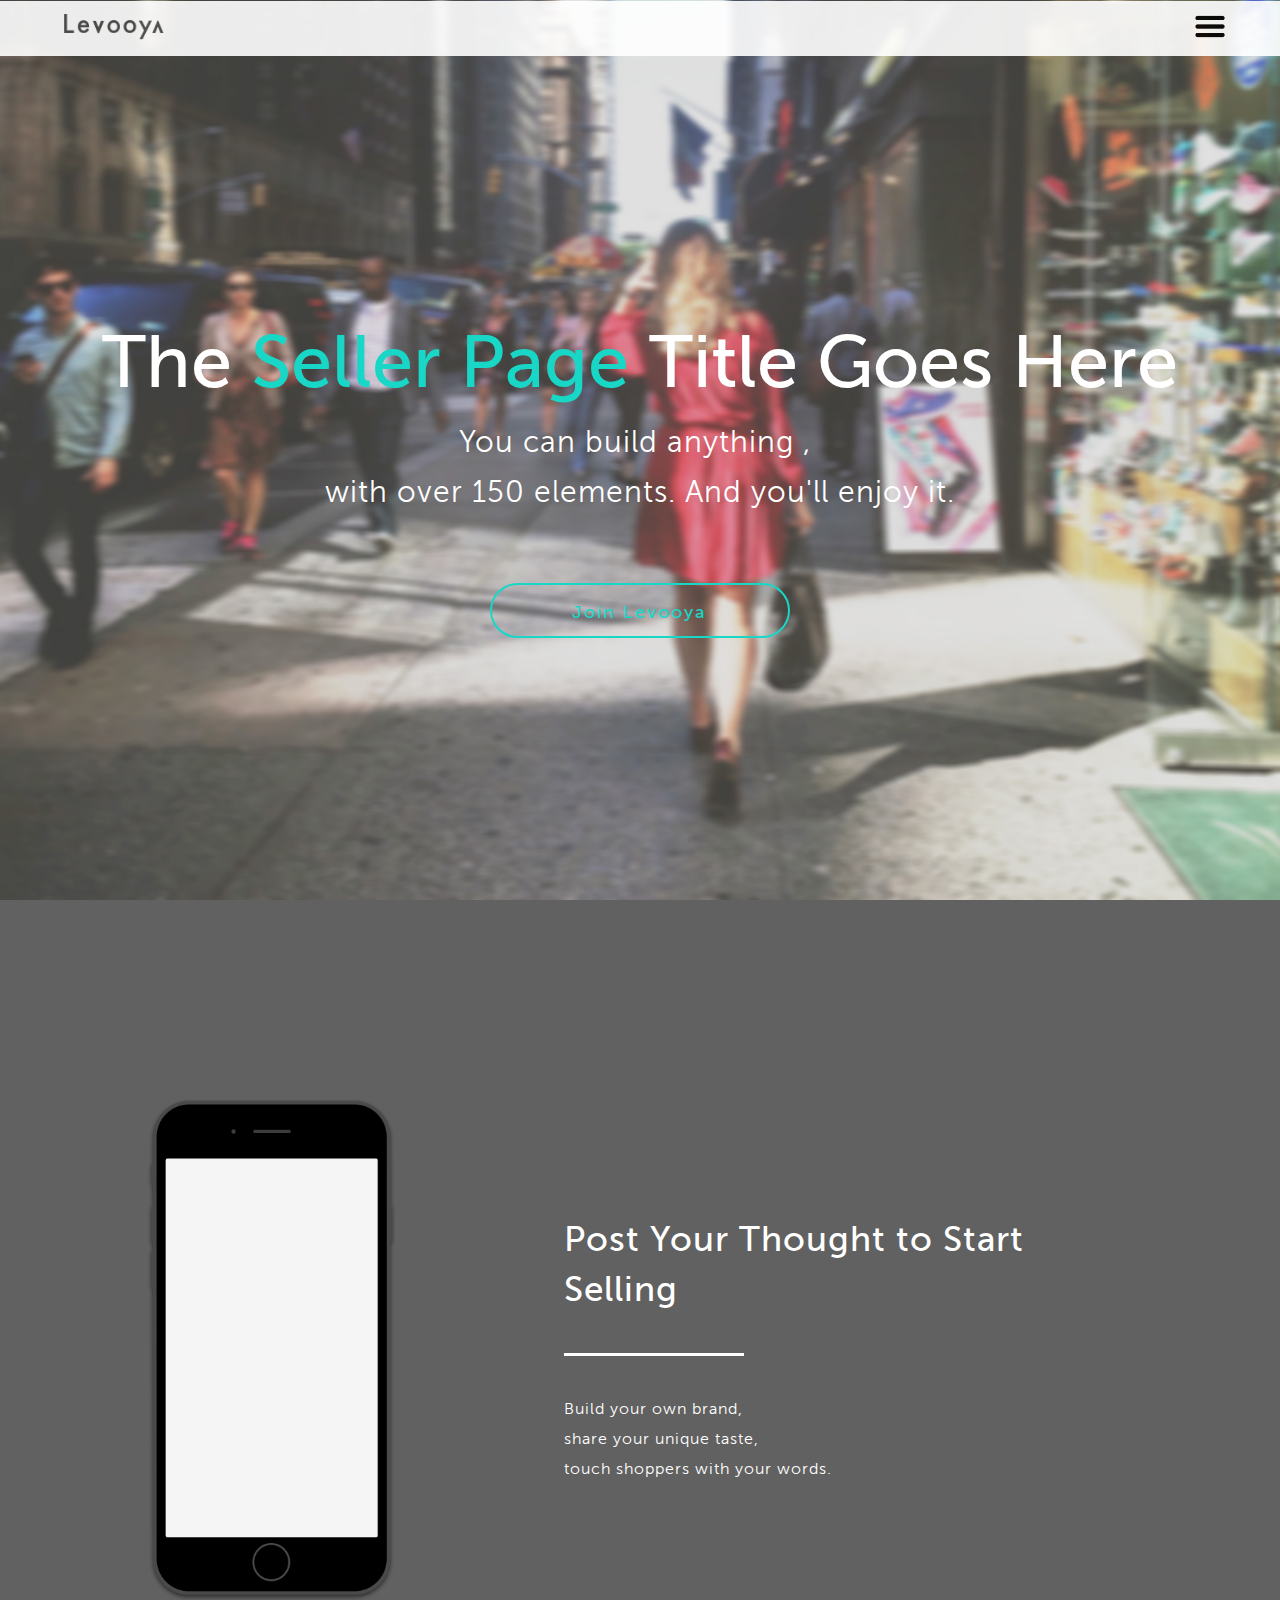
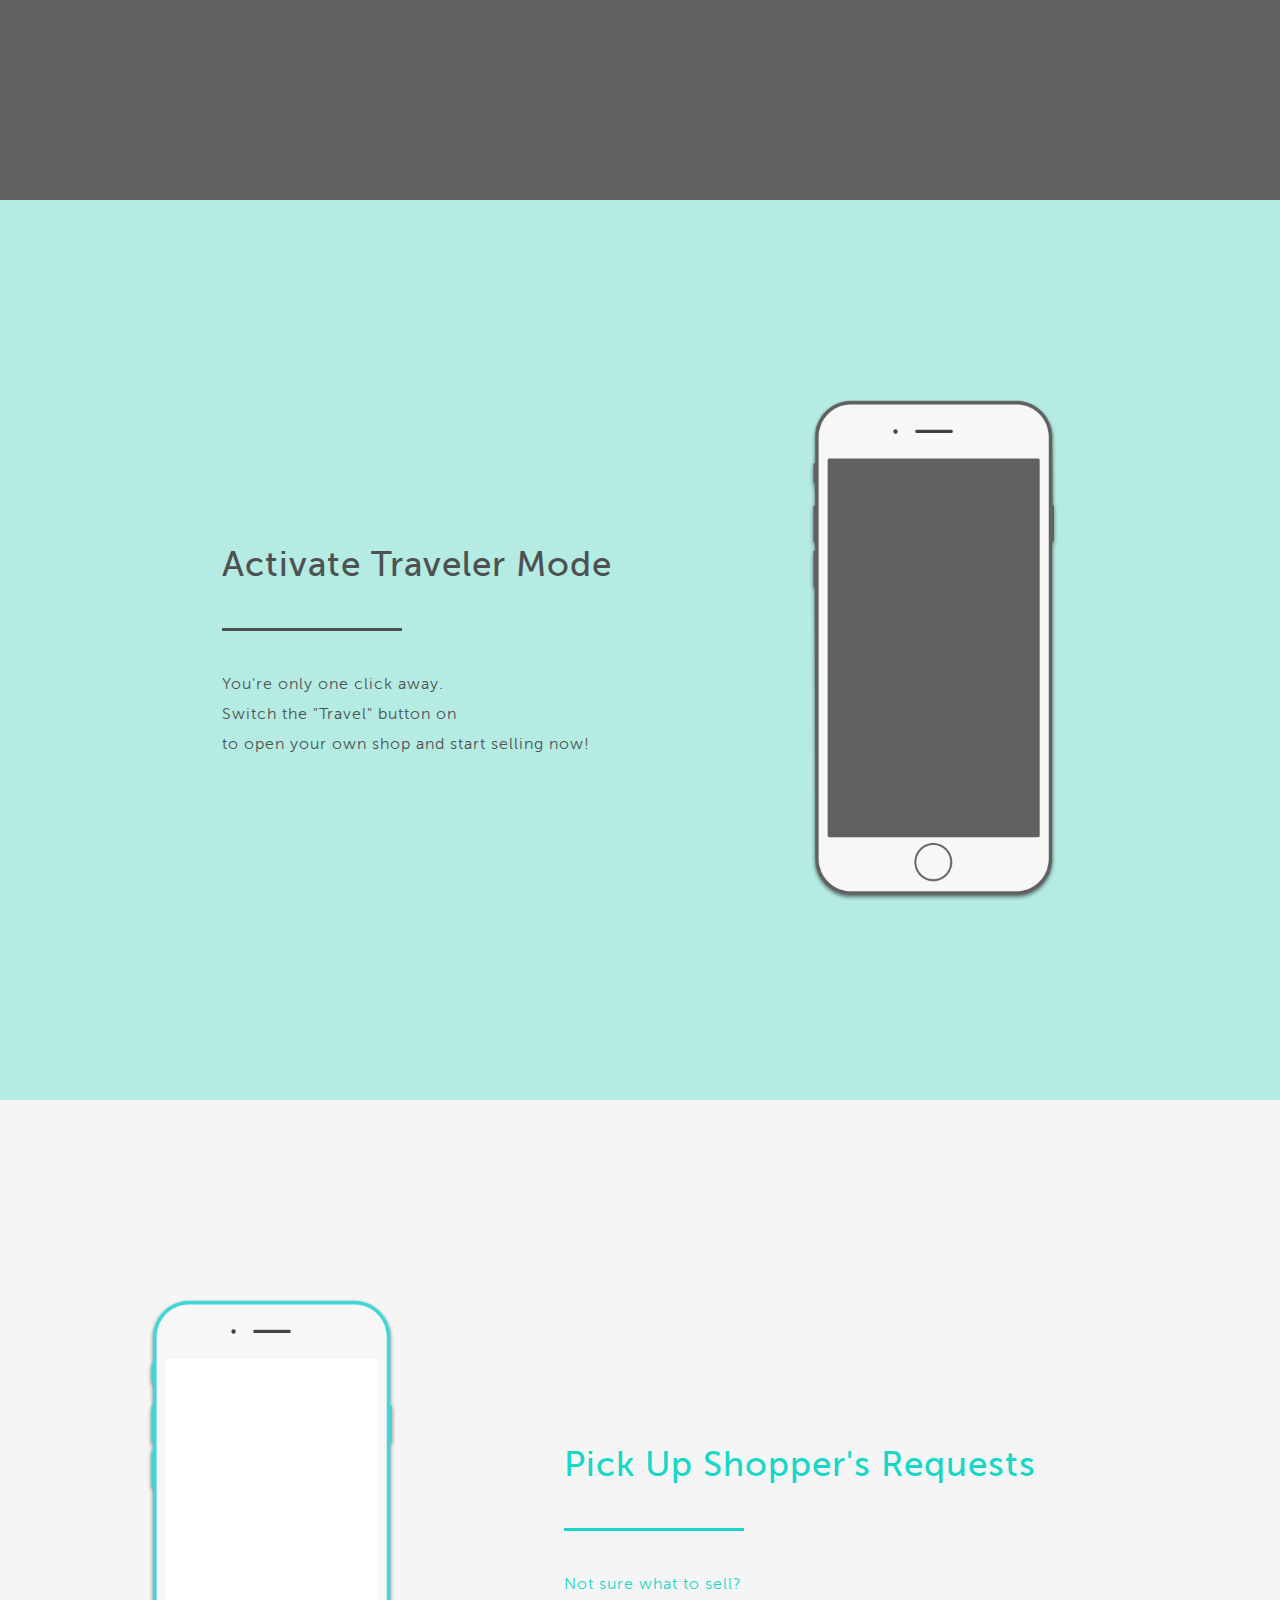
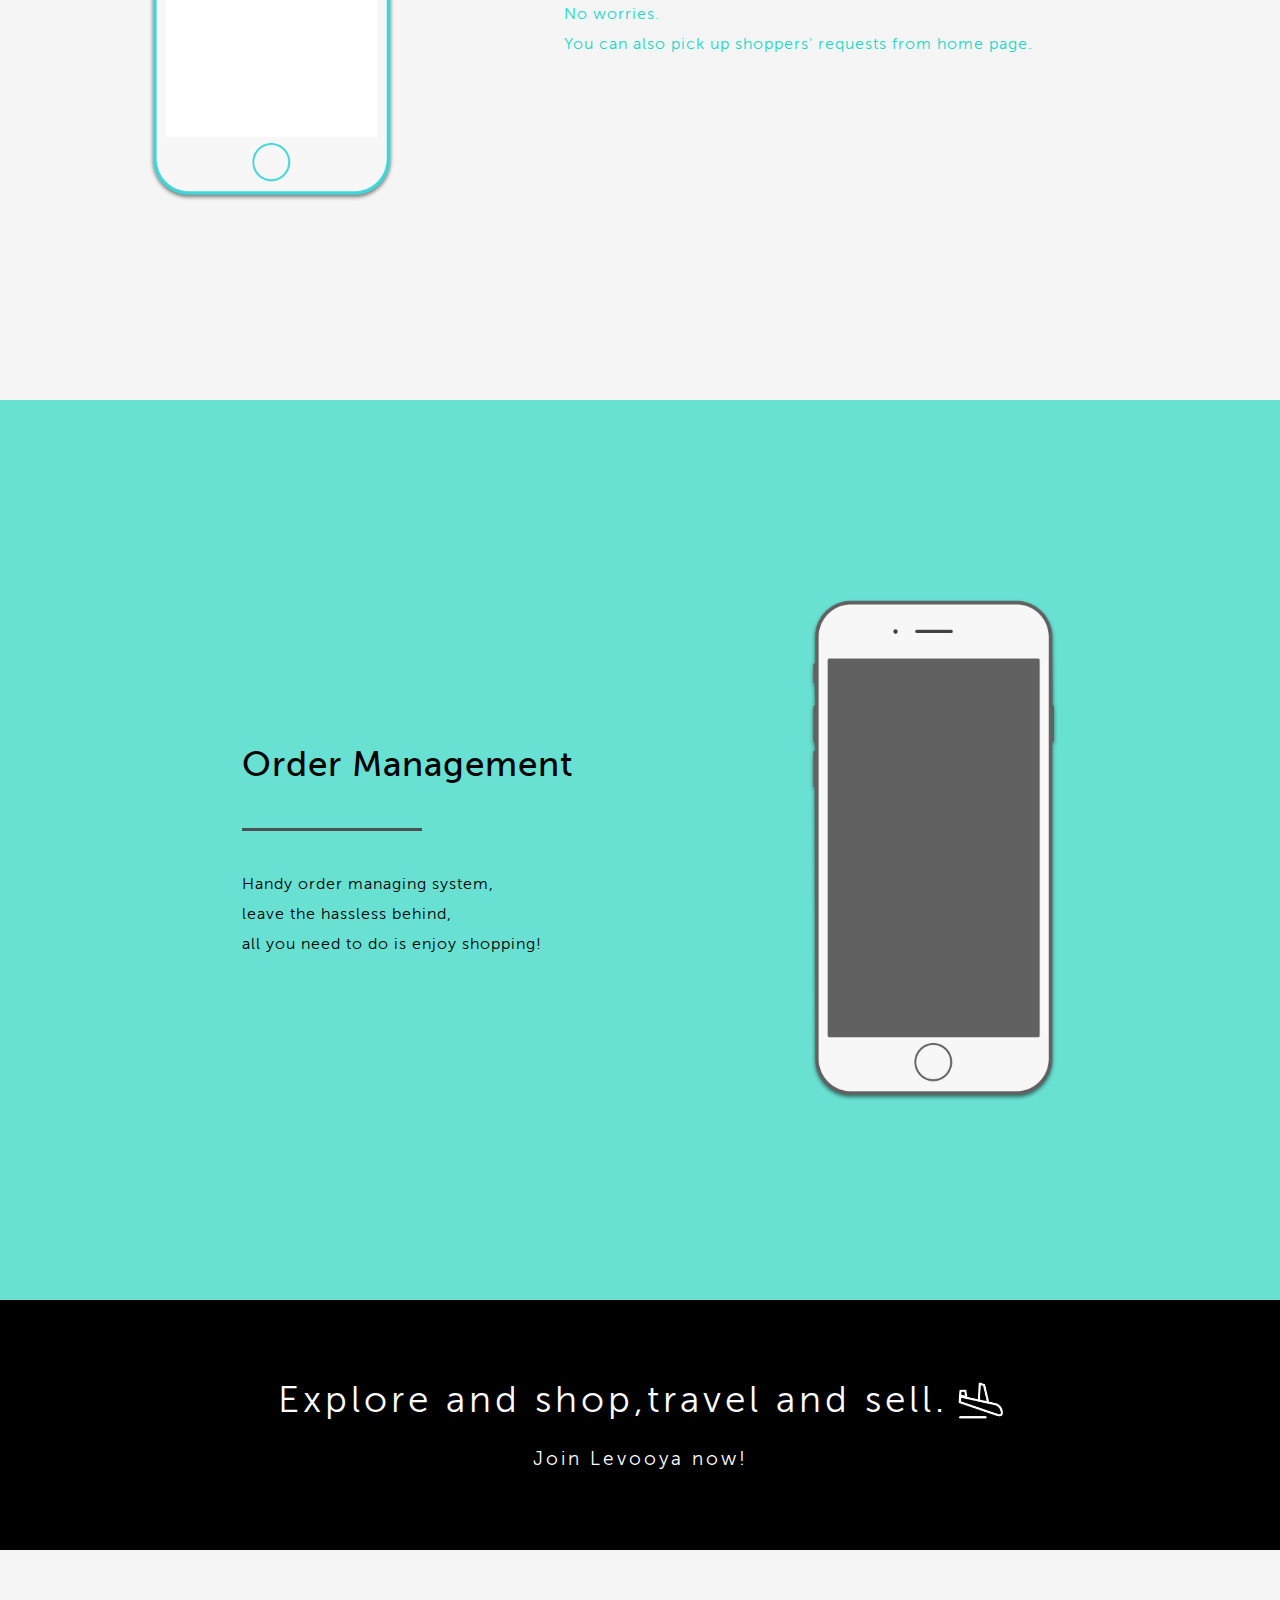
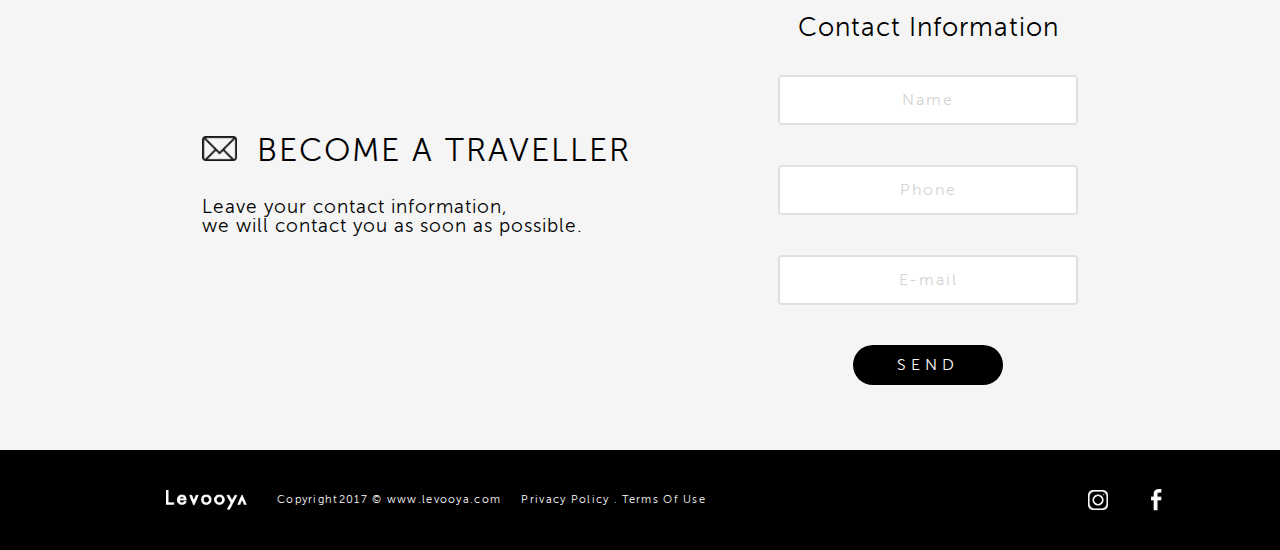
<file: pages/seller/seller_en.html>
<!DOCTYPE html>
<html lang="en">
<meta name="description" content="Levooya -> Travel & Sell !">
<meta name="keywords" content="travel,sell,levooya,app,ios">
<meta name="author" content="Nikita Lyu">
<meta name="viewport" content="width=device-width,initial-scale=1.0">
<meta charset="UTF-8">
<title>SELLER</title>
<link rel="stylesheet" href="css/seller_main.css">
<script src="../../js/jquery.js"></script>
<script src="../../js/all.js"></script>
<script>
(function(i, s, o, g, r, a, m) {
    i['GoogleAnalyticsObject'] = r;
    i[r] = i[r] || function() {
        (i[r].q = i[r].q || []).push(arguments)
    }, i[r].l = 1 * new Date();
    a = s.createElement(o),
        m = s.getElementsByTagName(o)[0];
    a.async = 1;
    a.src = g;
    m.parentNode.insertBefore(a, m)
})(window, document, 'script', 'https://www.google-analytics.com/analytics.js', 'ga');

ga('create', 'UA-93537191-1', 'auto');
ga('send', 'pageview');
</script>
</head>

<body>
    <!-- Navigation -->
    <nav class="nav_wrapper">
        <div class="nav_container">
            <div class="nav_container--logo">
                <a href="../../index_en.html"><img src="../../img/Nav_Desktop/Levooya_bk.png" alt="logo_image" class="nav--logo-img nav--logo1">
                    <img src="../../img/Nav_Desktop/Levooya_bk02.png" alt="logo_image_hover" class="nav--logo-img nav--logo2">
                </a>
            </div>
            <ul class="nav_container--menu">
                <li class="m_btn"><a href="#">ABOUT</a></li>
                <li class="m_btn"><a href="seller_en.html">SELLER</a></li>
                <li class="m_btn"><a href="#">DOWNLOAD</a></li>
                <li class="m_btn"><a href="#">BLOG</a></li>
                <li class="m_btn"><a href="../help_center/help_en.html">HELP CENTER</a></li>
                <li class="m_btn"><a href="seller_en.html">EN</a>&nbsp;|&nbsp;<a href="seller_ch.html">中文</a></li>
            </ul>
            <div class="nav_contact_container">
                <ul class="nav_so_icon">
                    <li class="mail_icon">
                        <a href="#"><img src="../../img/Nav_Desktop/mail_icon.png" alt="email"></a>
                    </li>
                    <li class="ig_icon">
                        <a href="#"><img src="../../img/Nav_Desktop/ig_icon.png" alt="instagram"></a>
                    </li>
                    <li class="fb_icon">
                        <a href="https://www.facebook.com/levooya/?fref=ts"><img src="../../img/Nav_Desktop/fb_icon.png" alt="facebook"></a>
                    </li>
                </ul>
                <a href="#" class="nav_contact" id="open_contact">CONTACT</a>
            </div>
            <span class="menu_trigger" id="openNav">
                <img src="../../img/Nav_phone/hamburger.png" alt="menu-mobile">
            </span>
        </div>
    </nav>
    <!-- NAV FOR MOBILE -->
    <nav id="myNav" class="overlay">
        <a href="#" class="closebtn" id="closeNav">&times;</a>
        <div class="overlay_content">
            <ul class="phone_menu">
                <li class="phone_btn"><a href="#">ABOUT</a></li>
                <li class="phone_btn"><a href="seller_en.html">SELLER</a></li>
                <li class="phone_btn"><a href="#">DOWNLOAD</a></li>
                <li class="phone_btn"><a href="#">BLOG</a></li>
                <li class="phone_btn"><a href="../help_center/help_en.html">HELP CENTER</a></li>
                <li class="phone_btn phone_en_ch">
                    <a href="seller_en.html" class="phone_en_btn">EN</a>
                    <a href="seller_ch.html">中文</a>
                </li>
            </ul>
            <div class="phone_hr">
                <hr>
            </div>
            <div class="phone_so_container">
                <ul class="phone_so_icon">
                    <li class="p_mail_icon">
                        <a href="#">
                            <img src="../../img/Nav_phone/mail_logo_white.png" class="p_m01" alt="mail_white">
                            <img src="../../img/Nav_phone/mail_logo_hover.png" class="p_m02" alt="mail_green">
                        </a>
                    </li>
                    <li class="p_ig_icon">
                        <a href="#">
                            <img src="../../img/Nav_phone/ig_logo_white.png" class="p_ig01" alt="instagram_white">
                            <img src="../../img/Nav_phone/ig_logo_hover.png" class="p_ig02" alt="instagram_green">
                        </a>
                    </li>
                    <li class="p_fb_icon">
                        <a href="https://www.facebook.com/levooya/?fref=ts">
                            <img src="../../img/Nav_phone/fb_logo_white.png" class="p_fb01" alt="facebook_white">
                            <img src="../../img/Nav_phone/fb_logo_hover.png" class="p_fb02" alt="facebook_green">
                        </a>
                    </li>
                </ul>
            </div>
        </div>
    </nav>
    <!--  Header -->
    <header>
        <div class="h-container">
            <div class="row01">
                <div class="h-t01">
                    The <span class="h-title-color">Seller Page</span>
                </div>
                <div class="h-t02">
                    Title Goes Here
                </div>
            </div>
            <div class="row02">
                <span class="p-t01">
                    You can build anything&nbsp;,&nbsp;
                </span>
                <span class="p-t02">
                    with over 150 elements.&nbsp;And you'll enjoy it.
                </span>
            </div>
            <div class="row03">
                <div class="join-btn join-btn-en">
                    <a href="#">Join Levooya</a>
                </div>
            </div>
        </div>
    </header>
</body>
<!-- Content -->
<!-- Voyager -->
<section class="voyager">
    <div class="sec-container">
        <div class="pic-iphone01">
            <img src="img/Section3.png" alt="iphone03">
        </div>
        <div class="text-box01 voya-t-color text-box01-en">
            <div class="t-01">
                <h3 class="en_title">Post Your Thought to Start Selling</h3>
            </div>
            <div class="t-01">
                <hr class="hr01">
            </div>
            <div class="t-02">
                <p class="p-flex p_en_seller">
                    <span>Build your own brand,</span>
                    <span class="p-flex-small">
                            <span>
                               share your unique taste,
                            </span>
                    <span>touch shoppers with your words.</span>
                    </span>
                </p>
            </div>
        </div>
        <div class="pic-iphone02">
            <img src="img/Section3.png" alt="iphone02">
        </div>
    </div>
</section>
<!-- Sell -->
<section class="sell">
    <div class="sec-container">
        <div class="text-box02 sell-t-color text-box02-en">
            <div class="t-01">
                <h3 class="en_title">Activate Traveler Mode</h3>
            </div>
            <div class="t-01">
                <hr class="hr02">
            </div>
            <div class="t-02">
                <p class="p-flex p_en_seller">
                    <span>You're only one click away.</span>
                    <span class="p-flex-small">
                            <span>Switch the "Travel" button on</span>
                    <span>to open your own shop and start selling now!</span>
                    </span>
                </p>
            </div>
        </div>
        <div class="pic-iphone01">
            <img src="img/Section1.png" alt="iphone02">
        </div>
        <div class="pic-iphone02">
            <img src="img/Section1.png" alt="iphone02">
        </div>
    </div>
</section>
<!-- GET ORDER -->
<section class="get-order">
    <div class="sec-container">
        <div class="pic-iphone01">
            <img src="img/Section2.png" alt="iphone03">
        </div>
        <div class="text-box01 order-t-color text-box01-en">
            <div class="t-01">
                <h3 class="en_title">Pick Up Shopper's Requests</h3>
            </div>
            <div class="t-01">
                <hr class="hr03">
            </div>
            <div class="t-02">
                <p class="p-flex p_en_seller">
                    <span class="p-flex-small">
                            <span>Not sure what to sell?</span>
                    <span>No worries.</span>
                    </span>
                    <span>You can also pick up shoppers' requests from home page.</span>
                </p>
            </div>
        </div>
        <div class="pic-iphone02">
            <img src="img/Section2.png" alt="iphone02">
        </div>
    </div>
</section>
<!-- Manage Order -->
<section class="manage-order">
    <div class="sec-container">
        <div class="text-box02 manage-t-color">
            <div class="t-01">
                <h3 class="en_title">Order Management</h3>
            </div>
            <div class="t-01">
                <hr class="hr02">
            </div>
            <div class="t-02">
                <p class="p-flex p_en_seller">
                    <span>Handy order managing system,</span>
                    <span class="p-flex-small">
                            <span>leave the hassless behind,</span>
                    <span>all you need to do is enjoy shopping!</span>
                    </span>
                </p>
            </div>
        </div>
        <div class="pic-iphone01">
            <img src="img/Section1.png" alt="iphone02">
        </div>
        <div class="pic-iphone02">
            <img src="img/Section1.png" alt="iphone02">
        </div>
    </div>
</section>
<!-- Slogan -->
<section class="slogan">
    <div class="slo-container">
        <div class="slo-up ">
            <div class="slo-title slo-title-en">Explore and shop,travel and sell.</div>
            <div class="slo-pic">
                <img src="img/Plane.png" alt="Plane">
            </div>
        </div>
        <div class="slo-down">Join Levooya now!</div>
    </div>
</section>
<!-- Join -->
<section class="join">
    <div class="jo-container">
        <div class="jo-left">
            <img src="img/mail.png" alt="mailimg" class="mail-pic01">
            <div class="jo-title">
                <div class="jo-t01 jo-t01-en">
                    <img src="img/mail.png" alt="mailimg" class="mail-pic02 ">BECOME A TRAVELLER
                </div>
                <div class="jo-t02 jo-t02-en">Leave your contact information,</br>we will contact you as soon as possible.
                </div>
            </div>
        </div>
        <div class="jo-right">
            <div class="jo-t03 jo-t03-en">Contact Information</div>
            <div class="join-form">
                <form action="#">
                    <div class="row">
                        <input type="text" id="fname" name="firstname" placeholder="Name">
                    </div>
                    <div class="row">
                        <input type="tel" id="telnumber" name="phone" placeholder="Phone">
                    </div>
                    <div class="row">
                        <input type="email" id="email" name="email" placeholder="E-mail">
                    </div>
                    <div class="row">
                        <input type="submit" value="SEND">
                    </div>
                </form>
            </div>
        </div>
    </div>
</section>
<footer>
    <div class="wrapper_foo">
        <div class="fo_left">
            <div class="fo_logo">
                <img src="../../img/Footer/Levooya_fbk.png" alt="levooyalogo">
            </div>
            <div class="fo_t01">Copyright2017&nbsp;©&nbsp;www.levooya.com</div>
            <div class="fo_t02">Privacy Policy . Terms Of Use</div>
        </div>
        <div class="fo_right">
            <div class="fo_social">
                <ul class="so_icon">
                    <li class="ig_a">
                        <a href="#">
                            <img class="ig_w" src="../../img/Footer/ig_logo_white.png" alt="ig_logo">
                            <img class="ig_ac" src="../../img/Footer/ig_logo_active.png" alt="ig_active ">
                        </a>
                    </li>
                    <li class="fb_a">
                        <a href="https://www.facebook.com/levooya/?ref=ts&fref=ts">
                            <img class="fb_w" src="../../img/Footer/fb_logo_white.png" alt="fb_logo">
                            <img class="fb_ac" src="../../img/Footer/fb_logo_active.png" alt="fb_active">
                        </a>
                    </li>
                </ul>
            </div>
        </div>
    </div>
</footer>
</body>

</html>
</file>
<file: pages/seller/css/seller_main.css>
@charset "UTF-8";
html, body, div, span, applet, object, iframe,
h1, h2, h3, h4, h5, h6, p, blockquote, pre,
a, abbr, acronym, address, big, cite, code,
del, dfn, em, img, ins, kbd, q, s, samp,
small, strike, strong, sub, sup, tt, var,
b, u, i, center,
dl, dt, dd, ol, ul, li,
fieldset, form, label, legend,
table, caption, tbody, tfoot, thead, tr, th, td,
article, aside, canvas, details, embed,
figure, figcaption, footer, header, hgroup,
menu, nav, output, ruby, section, summary,
time, mark, audio, video {
  margin: 0;
  padding: 0;
  border: 0;
  font: inherit;
  font-size: 100%;
  vertical-align: baseline;
}

html {
  line-height: 1;
}

ol, ul {
  list-style: none;
}

table {
  border-collapse: collapse;
  border-spacing: 0;
}

caption, th, td {
  text-align: left;
  font-weight: normal;
  vertical-align: middle;
}

q, blockquote {
  quotes: none;
}
q:before, q:after, blockquote:before, blockquote:after {
  content: "";
  content: none;
}

a img {
  border: none;
}

article, aside, details, figcaption, figure, footer, header, hgroup, main, menu, nav, section, summary {
  display: block;
}

/*media queries*/
* {
  box-sizing: border-box;
  text-rendering: optimizeLegibility !important;
  -webkit-font-smoothing: antialiased !important;
}

@font-face {
  font-family: "F_LIGHT";
  src: url('../../../fonts/MuseoSans_300.svg') format('svg'), url('../../../fonts/MuseoSans_300.ttf') format('truetype'), url('../../../fonts/MuseoSans_300.woff') format('woff'), url('../../../fonts/MuseoSans_300.woff2') format('woff2'), url('../../../fonts/MuseoSans_300.eot') format('embedded-opentype');
}
@font-face {
  font-family: "F_REGULAR";
  src: url('../../../fonts/MuseoSans_500.svg') format('svg'), url('../../../fonts/MuseoSans_500.ttf') format('truetype'), url('../../../fonts/MuseoSans_500.woff') format('woff'), url('../../../fonts/MuseoSans_500.woff2') format('woff2'), url('../../../fonts/MuseoSans_500.eot') format('embedded-opentype');
}
@font-face {
  font-family: "F_LIGHT_CH";
  src: url('../../../fonts/NotoSansCJKtc-DemiLight.otf') format('opentype');
}
@font-face {
  font-family: "F_REGULAR_CH";
  src: url('../../../fonts/NotoSansCJKtc-Medium.otf') format('opentype');
}
/* mixin end */
body,
html {
  margin: 0;
  height: 100%;
  font-size: 16px;
}

a {
  text-decoration: none;
}

h3 {
  font-size: 200%;
  font-family: "F_REGULAR","F_REGULAR_CH","Arial","蘋果儷中黑","微軟正黑體";
  letter-spacing: 2px;
}
@media (min-width: 1880px) {
  h3 {
    font-size: 230%;
  }
}
@media (min-width: 1024px) and (max-width: 1280px) {
  h3 {
    font-size: 220%;
  }
}
@media (min-width: 767px) and (max-width: 1023px) {
  h3 {
    font-size: 190%;
  }
}
@media (min-width: 415px) and (max-width: 766px) {
  h3 {
    font-size: 170%;
  }
}
@media (min-width: 400px) and (max-width: 414px) {
  h3 {
    font-size: 170%;
  }
}
@media (max-width: 399px) {
  h3 {
    font-size: 150%;
  }
}

.h3_ch {
  font-family: "F_REGULAR_CH";
}

p {
  font-size: 110%;
  font-family: "F_LIGHT","F_LIGHT_CH","Arial","蘋果儷中黑","微軟正黑體";
  letter-spacing: 5px;
}
@media (min-width: 1880px) {
  p {
    font-size: 140%;
  }
}
@media (min-width: 1024px) and (max-width: 1280px) {
  p {
    font-size: 100%;
  }
}
@media (min-width: 767px) and (max-width: 1023px) {
  p {
    font-size: 90%;
    letter-spacing: 3px;
  }
}
@media (min-width: 415px) and (max-width: 766px) {
  p {
    font-size: 85%;
    letter-spacing: 3px;
  }
}
@media (min-width: 400px) and (max-width: 414px) {
  p {
    font-size: 80%;
  }
}
@media (max-width: 399px) {
  p {
    font-size: 85%;
    letter-spacing: 1.8px;
  }
}

.p_en_seller {
  font-family: "F_LIGHT";
  letter-spacing: 1px;
}
@media (min-width: 1880px) {
  .p_en_seller {
    font-size: 140%;
  }
}
@media (min-width: 1024px) and (max-width: 1280px) {
  .p_en_seller {
    font-size: 100%;
  }
}
@media (min-width: 767px) and (max-width: 1023px) {
  .p_en_seller {
    font-size: 90%;
  }
}
@media (min-width: 415px) and (max-width: 766px) {
  .p_en_seller {
    font-size: 85%;
  }
}
@media (min-width: 400px) and (max-width: 414px) {
  .p_en_seller {
    font-size: 80%;
  }
}
@media (max-width: 399px) {
  .p_en_seller {
    font-size: 85%;
  }
}

/* The navigation bar */
.nav_wrapper,
.nav_wrapper_ch {
  width: 100%;
  height: 55px;
  background-color: #fff;
  opacity: 0.9;
  position: fixed;
  margin: 0;
  padding: 0;
  overflow: hidden;
  top: 0;
  z-index: 50;
  font-family: "F_REGULAR","F_REGULAR_CH","Arial","蘋果儷中黑","微軟正黑體";
  /*menu*/
  /* contact btn */
  /* contact btn */
  /*moblie nav*/
}
@media (min-width: 1880px) {
  .nav_wrapper,
  .nav_wrapper_ch {
    height: 65px;
  }
}
@media (min-width: 415px) and (max-width: 766px) {
  .nav_wrapper,
  .nav_wrapper_ch {
    height: 45px;
  }
}
.nav_wrapper .nav_container,
.nav_wrapper_ch .nav_container {
  width: 90%;
  margin: auto;
  height: 55px;
  display: -webkit-box;
  display: -ms-flexbox;
  display: flex;
  display: -webkit-flex;
  -webkit-box-pack: justify;
  -ms-flex-pack: justify;
  justify-content: space-between;
  -webkit-box-align: center;
  -ms-flex-align: center;
  align-items: center;
  -webkit-justify-content: space-between;
  -webkit-align-items: center;
}
@media (min-width: 1880px) {
  .nav_wrapper .nav_container,
  .nav_wrapper_ch .nav_container {
    height: 65px;
  }
}
.nav_wrapper .nav_container--logo,
.nav_wrapper_ch .nav_container--logo {
  display: -webkit-box;
  display: -ms-flexbox;
  display: flex;
  -webkit-box-align: center;
  -ms-flex-align: center;
  align-items: center;
  -webkit-box-pack: center;
  -ms-flex-pack: center;
  justify-content: center;
  width: 100px;
  display: -webkit-flex;
  -webkit-justify-content: center;
  -webkit-align-items: center;
}
.nav_wrapper .nav_container--logo .nav--logo-img,
.nav_wrapper_ch .nav_container--logo .nav--logo-img {
  width: 100%;
  transition: 0.3s ease;
  -webkit-transition: 0.3s ease;
}
.nav_wrapper .nav_container--logo .nav--logo2,
.nav_wrapper_ch .nav_container--logo .nav--logo2 {
  display: none;
}
.nav_wrapper .nav_container--logo a,
.nav_wrapper_ch .nav_container--logo a {
  transition: 0.3s ease;
  -webkit-transition: 0.3s ease;
}
.nav_wrapper .nav_container--logo a :hover,
.nav_wrapper_ch .nav_container--logo a :hover {
  opacity: 0.7;
}
.nav_wrapper .nav_container--logo a :hover .nav--logo1,
.nav_wrapper_ch .nav_container--logo a :hover .nav--logo1 {
  display: none;
}
.nav_wrapper .nav_container--logo a :hover .nav--logo2,
.nav_wrapper_ch .nav_container--logo a :hover .nav--logo2 {
  display: inline-block;
}
.nav_wrapper .nav_container--logo a :active,
.nav_wrapper_ch .nav_container--logo a :active {
  opacity: 0.7;
}
.nav_wrapper .nav_container--menu,
.nav_wrapper_ch .nav_container--menu {
  width: 690px;
  list-style-type: none;
  display: -webkit-box;
  display: -ms-flexbox;
  display: flex;
  -webkit-box-pack: center;
  -ms-flex-pack: center;
  justify-content: flex-end;
  -webkit-box-align: center;
  -ms-flex-align: center;
  align-items: center;
  display: -webkit-flex;
  -webkit-justify-content: flex-end;
  -webkit-align-items: center;
  margin-left: 65px;
}
@media (min-width: 1880px) {
  .nav_wrapper .nav_container--menu,
  .nav_wrapper_ch .nav_container--menu {
    width: 720px;
    margin-left: 155px;
  }
}
@media (min-width: 1024px) and (max-width: 1280px) {
  .nav_wrapper .nav_container--menu,
  .nav_wrapper_ch .nav_container--menu {
    display: none;
  }
}
@media (min-width: 767px) and (max-width: 1023px) {
  .nav_wrapper .nav_container--menu,
  .nav_wrapper_ch .nav_container--menu {
    display: none;
  }
}
@media (min-width: 415px) and (max-width: 766px) {
  .nav_wrapper .nav_container--menu,
  .nav_wrapper_ch .nav_container--menu {
    display: none;
  }
}
@media (min-width: 400px) and (max-width: 414px) {
  .nav_wrapper .nav_container--menu,
  .nav_wrapper_ch .nav_container--menu {
    display: none;
  }
}
@media (max-width: 399px) {
  .nav_wrapper .nav_container--menu,
  .nav_wrapper_ch .nav_container--menu {
    display: none;
  }
}
.nav_wrapper .m_btn,
.nav_wrapper_ch .m_btn {
  display: inline-block;
  float: left;
  padding: 20px 15px;
  color: #7B7B7B;
  font-size: 90%;
}
@media (min-width: 1880px) {
  .nav_wrapper .m_btn,
  .nav_wrapper_ch .m_btn {
    font-size: 110%;
  }
}
.nav_wrapper .m_btn a,
.nav_wrapper_ch .m_btn a {
  letter-spacing: 0px;
  text-decoration: none;
  color: #7B7B7B;
  padding: 7px 0px;
  margin-right: 10px;
  transition: 0.3s ease;
  -webkit-transition: 0.3s ease;
  border-bottom: 2px solid rgba(255, 255, 255, 0.9);
}
.nav_wrapper .m_btn a:hover,
.nav_wrapper_ch .m_btn a:hover {
  color: #19D7C7;
  border-bottom: 2px solid;
}
.nav_wrapper .m_btn a:active,
.nav_wrapper_ch .m_btn a:active {
  color: #19D7C7;
  border-bottom: 2px solid;
}
.nav_wrapper .nav_contact_container,
.nav_wrapper_ch .nav_contact_container {
  width: 250px;
  display: -webkit-box;
  display: -ms-flexbox;
  display: flex;
  -webkit-box-orient: horizontal;
  -webkit-box-direction: normal;
  -ms-flex-direction: row;
  flex-direction: row;
  -ms-flex-wrap: nowrap;
  flex-wrap: nowrap;
  -webkit-box-pack: end;
  -ms-flex-pack: end;
  justify-content: flex-end;
  -webkit-box-align: center;
  -ms-flex-align: center;
  align-items: center;
  display: -webkit-flex;
  -webkit-justify-content: flex-end;
  -webkit-align-items: center;
  -webkit-flex-direction: row;
  -webkit-flex-wrap: nowrap;
}
@media (min-width: 1880px) {
  .nav_wrapper .nav_contact_container,
  .nav_wrapper_ch .nav_contact_container {
    width: 300px;
  }
}
@media (min-width: 1024px) and (max-width: 1280px) {
  .nav_wrapper .nav_contact_container,
  .nav_wrapper_ch .nav_contact_container {
    display: none;
  }
}
.nav_wrapper .nav_so_icon,
.nav_wrapper_ch .nav_so_icon {
  display: -webkit-box;
  display: -ms-flexbox;
  display: flex;
  -webkit-box-pack: center;
  -ms-flex-pack: center;
  justify-content: center;
  -webkit-box-align: center;
  -ms-flex-align: center;
  align-items: center;
  -ms-flex-wrap: nowrap;
  flex-wrap: nowrap;
  padding-right: 10px;
  display: -webkit-flex;
  -webkit-justify-content: center;
  -webkit-align-items: center;
  -webkit-flex-direction: row;
  -webkit-flex-wrap: nowrap;
  display: -moz-flex;
  -moz-justify-content: center;
  -moz-align-items: center;
  -moz-flex-direction: row;
  -moz-flex-wrap: nowrap;
}
.nav_wrapper .mail_icon,
.nav_wrapper_ch .mail_icon {
  width: 30px;
  margin-right: 8px;
}
@media (min-width: 1880px) {
  .nav_wrapper .mail_icon,
  .nav_wrapper_ch .mail_icon {
    width: 35px;
    margin-right: 15px;
  }
}
.nav_wrapper .ig_icon,
.nav_wrapper_ch .ig_icon {
  width: 30px;
  margin-right: 3px;
}
@media (min-width: 1880px) {
  .nav_wrapper .ig_icon,
  .nav_wrapper_ch .ig_icon {
    width: 35px;
    margin-right: 10px;
  }
}
.nav_wrapper .fb_icon,
.nav_wrapper_ch .fb_icon {
  width: 37px;
}
@media (min-width: 1880px) {
  .nav_wrapper .fb_icon,
  .nav_wrapper_ch .fb_icon {
    width: 42px;
  }
}
.nav_wrapper .nav_so_icon img,
.nav_wrapper_ch .nav_so_icon img {
  width: 100%;
}
.nav_wrapper .mail_icon,
.nav_wrapper .ig_icon,
.nav_wrapper .fb_icon,
.nav_wrapper_ch .mail_icon,
.nav_wrapper_ch .ig_icon,
.nav_wrapper_ch .fb_icon {
  padding-top: 3px;
  transition: 0.3s ease;
  -webkit-transition: 0.3s ease;
  -moz-transition: 0.3s ease;
  -o-transition: 0.3s ease;
}
.nav_wrapper .mail_icon:hover,
.nav_wrapper .ig_icon:hover,
.nav_wrapper .fb_icon:hover,
.nav_wrapper_ch .mail_icon:hover,
.nav_wrapper_ch .ig_icon:hover,
.nav_wrapper_ch .fb_icon:hover {
  opacity: 0.5;
}
.nav_wrapper .mail_icon:active,
.nav_wrapper .ig_icon:active,
.nav_wrapper .fb_icon:active,
.nav_wrapper_ch .mail_icon:active,
.nav_wrapper_ch .ig_icon:active,
.nav_wrapper_ch .fb_icon:active {
  opacity: 0.5;
}
.nav_wrapper .nav_contact,
.nav_wrapper_ch .nav_contact {
  text-decoration: none;
  padding: 10px 25px;
  font-size: 80%;
  font-family: "F_LIGHT";
  letter-spacing: 1px;
  border: 1px black solid;
  border-radius: 50px;
  color: white;
  background-color: black;
  transition: 0.3s ease;
  -moz-transition: 0.3s ease;
  -o-transition: 0.3s ease;
  -webkit-transition: 0.3s ease;
}
@media (min-width: 1880px) {
  .nav_wrapper .nav_contact,
  .nav_wrapper_ch .nav_contact {
    width: 130px;
    height: 38px;
    text-align: center;
    line-height: 38px;
    padding: 0;
    font-size: 90%;
  }
}
@media (min-width: 1024px) and (max-width: 1280px) {
  .nav_wrapper .nav_contact,
  .nav_wrapper_ch .nav_contact {
    display: none;
  }
}
@media (min-width: 767px) and (max-width: 1023px) {
  .nav_wrapper .nav_contact,
  .nav_wrapper_ch .nav_contact {
    display: none;
  }
}
@media (min-width: 415px) and (max-width: 766px) {
  .nav_wrapper .nav_contact,
  .nav_wrapper_ch .nav_contact {
    display: none;
  }
}
@media (min-width: 400px) and (max-width: 414px) {
  .nav_wrapper .nav_contact,
  .nav_wrapper_ch .nav_contact {
    display: none;
  }
}
@media (max-width: 399px) {
  .nav_wrapper .nav_contact,
  .nav_wrapper_ch .nav_contact {
    display: none;
  }
}
.nav_wrapper .nav_contact_ch,
.nav_wrapper_ch .nav_contact_ch {
  font-family: "F_LIGHT_CH";
}
.nav_wrapper .nav_contact:hover,
.nav_wrapper_ch .nav_contact:hover {
  color: black;
  border: 1px solid black;
  background-color: #ffffff;
}
.nav_wrapper .nav_contact:active,
.nav_wrapper_ch .nav_contact:active {
  color: black;
  border: 1px solid black;
  background-color: #ffffff;
}
.nav_wrapper .menu_trigger,
.nav_wrapper_ch .menu_trigger {
  display: none;
  font-size: 30px;
  cursor: pointer;
  width: 30px;
  height: 100%;
  z-index: 50;
  position: absolute;
  right: 55px;
  top: 12px;
}
@media (min-width: 1024px) and (max-width: 1280px) {
  .nav_wrapper .menu_trigger,
  .nav_wrapper_ch .menu_trigger {
    display: inline-block;
  }
}
@media (min-width: 767px) and (max-width: 1023px) {
  .nav_wrapper .menu_trigger,
  .nav_wrapper_ch .menu_trigger {
    right: 30px;
    display: inline-block;
  }
}
@media (min-width: 415px) and (max-width: 766px) {
  .nav_wrapper .menu_trigger,
  .nav_wrapper_ch .menu_trigger {
    display: inline-block;
    right: 20px;
    height: 30px;
    top: 10px;
  }
}
@media (min-width: 400px) and (max-width: 414px) {
  .nav_wrapper .menu_trigger,
  .nav_wrapper_ch .menu_trigger {
    display: inline-block;
    right: 20px;
  }
}
@media (max-width: 399px) {
  .nav_wrapper .menu_trigger,
  .nav_wrapper_ch .menu_trigger {
    display: inline-block;
    right: 20px;
  }
}
.nav_wrapper .menu_trigger img,
.nav_wrapper_ch .menu_trigger img {
  width: 100%;
}

/* chinese ver */
.nav_wrapper_ch {
  font-family: "F_LIGHT_CH";
}

/* mobile nav overlay menu*/
#myNav {
  display: none;
}

.overlay {
  height: 100%;
  width: 100%;
  position: fixed;
  z-index: 50;
  top: 0;
  left: 0;
  background-color: black;
  background-color: rgba(0, 0, 0, 0.95);
  overflow-y: hidden;
}
.overlay .closebtn {
  color: #818181;
  text-decoration: none;
  position: absolute;
  top: 10px;
  right: 59px;
  font-size: 40px;
  transition: 0.3s ease;
  -moz-transition: 0.3s ease;
  -o-transition: 0.3s ease;
  -webkit-transition: 0.3s ease;
}
@media (min-width: 767px) and (max-width: 1023px) {
  .overlay .closebtn {
    right: 26px;
  }
}
@media (min-width: 415px) and (max-width: 766px) {
  .overlay .closebtn {
    right: 26px;
  }
}
@media (min-width: 400px) and (max-width: 414px) {
  .overlay .closebtn {
    top: 6px;
    right: 24px;
  }
}
@media (max-width: 399px) {
  .overlay .closebtn {
    right: 26px;
  }
}
.overlay .closebtn:hover,
.overlay .closebtn:focus {
  color: #19D7C7;
}
.overlay .overlay_content {
  width: 100%;
  min-height: 100%;
  display: -webkit-box;
  display: -ms-flexbox;
  display: flex;
  -webkit-box-align: center;
  -ms-flex-align: center;
  align-items: center;
  -webkit-box-pack: center;
  -ms-flex-pack: center;
  justify-content: center;
  -webkit-box-orient: vertical;
  -webkit-box-direction: normal;
  -ms-flex-direction: column;
  flex-direction: column;
  text-align: center;
  -webkit-display: flex;
  -webkit-align-items: center;
  -webkit-justify-content: center;
  -webkit-flex-direction: column;
}
.overlay .overlay_content .phone_menu {
  width: 100%;
  min-height: 100%;
  text-decoration: none;
  display: -webkit-box;
  display: -ms-flexbox;
  display: flex;
  -webkit-box-orient: vertical;
  -webkit-box-direction: normal;
  -ms-flex-direction: column;
  flex-direction: column;
  -webkit-box-pack: center;
  -ms-flex-pack: center;
  justify-content: center;
  -webkit-box-align: center;
  -ms-flex-align: center;
  align-items: center;
  text-align: center;
}
@media (min-width: 415px) and (max-width: 766px) {
  .overlay .overlay_content .phone_menu {
    padding-top: 0px;
  }
}
.overlay .overlay_content .phone_menu .phone_btn a {
  font-family: "F_LIGHT","F_LIGHT_CH","Arial","蘋果儷中黑","微軟正黑體";
  padding: 20px 0;
  text-decoration: none;
  font-size: 110%;
  color: #f5f5f5;
  display: block;
  -webkit-transition: 0.3s ease;
  transition: 0.3s ease;
  letter-spacing: 3px;
  margin-bottom: 10px;
  border-bottom: 2px solid transparent;
}
@media (min-width: 1024px) and (max-width: 1280px) {
  .overlay .overlay_content .phone_menu .phone_btn a {
    font-size: 150%;
  }
}
@media (min-width: 767px) and (max-width: 1023px) {
  .overlay .overlay_content .phone_menu .phone_btn a {
    font-size: 120%;
    padding: 10px 0;
  }
}
@media (min-width: 415px) and (max-width: 766px) {
  .overlay .overlay_content .phone_menu .phone_btn a {
    padding: 10px 0;
  }
}
@media (max-width: 399px) {
  .overlay .overlay_content .phone_menu .phone_btn a {
    padding: 10px 0;
  }
}
.overlay .overlay_content .phone_menu .phone_btn a:hover,
.overlay .overlay_content .phone_menu .phone_btn a:focus {
  color: #19D7C7;
  border-bottom: #19D7C7 2px solid;
}
.overlay .overlay_content .phone_menu .phone_en_ch {
  display: -webkit-box;
  display: -ms-flexbox;
  display: flex;
  -webkit-box-orient: horizontal;
  -webkit-box-direction: normal;
  -ms-flex-direction: row;
  flex-direction: row;
  -webkit-box-align: center;
  -ms-flex-align: center;
  align-items: center;
  -webkit-box-pack: center;
  -ms-flex-pack: center;
  justify-content: center;
  text-align: center;
}
.overlay .overlay_content .phone_menu .phone_en_btn {
  margin-right: 20px;
}
.overlay .overlay_content .phone_hr {
  width: 152px;
  margin-top: 80px;
  display: -webkit-box;
  display: -ms-flexbox;
  display: flex;
  -webkit-box-pack: center;
  -ms-flex-pack: center;
  justify-content: center;
  -webkit-box-align: center;
  -ms-flex-align: center;
  align-items: center;
}
@media (min-width: 1024px) and (max-width: 1280px) {
  .overlay .overlay_content .phone_hr {
    margin-top: 0px;
    width: 190px;
  }
}
@media (min-width: 767px) and (max-width: 1023px) {
  .overlay .overlay_content .phone_hr {
    margin-top: 0px;
    width: 190px;
  }
}
@media (min-width: 415px) and (max-width: 766px) {
  .overlay .overlay_content .phone_hr {
    margin-top: 0px;
  }
}
@media (min-width: 400px) and (max-width: 414px) {
  .overlay .overlay_content .phone_hr {
    margin-top: 0px;
  }
}
@media (max-width: 399px) {
  .overlay .overlay_content .phone_hr {
    margin-top: 0px;
  }
}
.overlay .overlay_content .phone_hr hr {
  width: 152px;
  height: 1.5px;
  background-color: #f5f5f5;
  border: none;
}
@media (min-width: 1024px) and (max-width: 1280px) {
  .overlay .overlay_content .phone_hr hr {
    width: 190px;
  }
}
@media (min-width: 767px) and (max-width: 1023px) {
  .overlay .overlay_content .phone_hr hr {
    width: 190px;
  }
}

/*////phone social icon////*/
.phone_so_container,
.phone_so_icon {
  width: 150px;
  display: -webkit-inline-box;
  display: -ms-inline-flexbox;
  display: inline-flex;
  -webkit-box-orient: horizontal;
  -webkit-box-direction: normal;
  -ms-flex-direction: row;
  flex-direction: row;
  -webkit-box-align: center;
  -ms-flex-align: center;
  align-items: center;
  -webkit-box-pack: justify;
  -ms-flex-pack: justify;
  justify-content: space-between;
  text-decoration: none;
  padding-top: 20px;
}
@media (min-width: 1024px) and (max-width: 1280px) {
  .phone_so_container,
  .phone_so_icon {
    width: 200px;
  }
}
@media (min-width: 767px) and (max-width: 1023px) {
  .phone_so_container,
  .phone_so_icon {
    width: 200px;
  }
}
@media (min-width: 415px) and (max-width: 766px) {
  .phone_so_container,
  .phone_so_icon {
    padding-top: 5px;
  }
}

.p_mail_icon,
.p_ig_icon,
.p_fb_icon {
  display: -webkit-box;
  display: -ms-flexbox;
  display: flex;
  -webkit-box-align: center;
  -ms-flex-align: center;
  align-items: center;
  -webkit-box-pack: center;
  -ms-flex-pack: center;
  justify-content: center;
  width: 40px;
  height: 40px;
  border-radius: 100px;
  text-align: center;
  border: #f5f5f5 2px solid;
  transition: 0.3s ease-in-out;
  -moz-transition: 0.3s ease-in-out;
  -o-transition: 0.3s ease-in-out;
  -webkit-transition: 0.3s ease-in-out;
}

.p_mail_icon:hover,
.p_mail_icon:focus,
.p_ig_icon:hover,
.p_ig_icon:focus,
.p_fb_icon:hover,
.p_fb_icon:focus {
  border: #19D7C7 2px dashed;
}

.p_mail_icon img {
  width: 50%;
}

.p_ig_icon img {
  width: 50%;
}

.p_fb_icon img {
  width: 50%;
}

.p_m02,
.p_ig02,
.p_fb02 {
  display: none;
}

/*phone btn hover effect*/
/*mail*/
.p_mail_icon:hover .p_m01 {
  display: none;
}

.p_mail_icon:hover .p_m02 {
  display: inline-block;
}

/*ig*/
.p_ig_icon:hover .p_ig01 {
  display: none;
}

.p_ig_icon:hover .p_ig02 {
  display: inline-block;
}

/*fb*/
.p_fb_icon:hover .p_fb01 {
  display: none;
}

.p_fb_icon:hover .p_fb02 {
  display: inline-block;
}

/* ----- Header -----*/
header {
  background-image: url("../img/body.jpg");
  background-color: grey;
  background-repeat: no-repeat;
  background-position: center center;
  background-size: cover;
  -o-background-size: cover;
  text-align: center;
  min-height: 100%;
  min-width: 100%;
  display: -webkit-box;
  display: -ms-flexbox;
  display: flex;
  -webkit-box-orient: vertical;
  -webkit-box-direction: normal;
  -ms-flex-direction: column;
  flex-direction: column;
  -webkit-box-pack: center;
  -ms-flex-pack: center;
  justify-content: center;
  -webkit-box-align: center;
  -ms-flex-align: center;
  align-items: center;
}

/*外框*/
.h-container {
  width: 93%;
  height: 100%;
  margin: 0 auto;
}

.row01 {
  display: -webkit-box;
  display: -ms-flexbox;
  display: flex;
  -webkit-box-pack: center;
  -ms-flex-pack: center;
  justify-content: center;
  -webkit-box-align: center;
  -ms-flex-align: center;
  align-items: center;
  -ms-flex-wrap: wrap;
  flex-wrap: wrap;
  margin: 50px 0 50px 0;
}
@media (min-width: 1024px) and (max-width: 1280px) {
  .row01 {
    margin-bottom: 30px;
  }
}
@media (min-width: 767px) and (max-width: 1023px) {
  .row01 {
    -webkit-box-orient: vertical;
    -webkit-box-direction: normal;
    -ms-flex-direction: column;
    flex-direction: column;
  }
}
@media (min-width: 415px) and (max-width: 766px) {
  .row01 {
    -webkit-box-orient: vertical;
    -webkit-box-direction: normal;
    -ms-flex-direction: column;
    flex-direction: column;
    -webkit-box-pack: center;
    -ms-flex-pack: center;
    justify-content: center;
    margin-bottom: 10px;
    margin-top: 65px;
  }
}
@media (min-width: 400px) and (max-width: 414px) {
  .row01 {
    -webkit-box-orient: vertical;
    -webkit-box-direction: normal;
    -ms-flex-direction: column;
    flex-direction: column;
    -webkit-flex-direction: column;
    -moz-flex-direction: column;
    margin-bottom: 20px;
  }
}
@media (max-width: 399px) {
  .row01 {
    -webkit-box-orient: vertical;
    -webkit-box-direction: normal;
    -ms-flex-direction: column;
    flex-direction: column;
    -webkit-flex-direction: column;
    -moz-flex-direction: column;
    margin-bottom: 20px;
  }
}

.h-t01 {
  height: 100px;
  font-size: 530%;
  font-family: "F_REGULAR","F_REGULAR_CH","Arial","蘋果儷中黑","微軟正黑體";
  line-height: 100px;
  text-align: right;
  padding-right: 10px;
  color: white;
}
@media (min-width: 1024px) and (max-width: 1280px) {
  .h-t01 {
    font-size: 460%;
  }
}
@media (min-width: 767px) and (max-width: 1023px) {
  .h-t01 {
    font-size: 430%;
  }
}
@media (min-width: 415px) and (max-width: 766px) {
  .h-t01 {
    height: 50px;
    line-height: 50px;
    font-size: 250%;
    padding: 0;
  }
}
@media (min-width: 400px) and (max-width: 414px) {
  .h-t01 {
    font-size: 250%;
    padding: 0;
    height: 60px;
    line-height: 60px;
  }
}
@media (max-width: 399px) {
  .h-t01 {
    font-size: 250%;
    padding: 0;
    height: 60px;
    line-height: 60px;
  }
}

.h-t02 {
  height: 100px;
  font-size: 530%;
  font-family: "F_REGULAR","F_REGULAR_CH","Arial","蘋果儷中黑","微軟正黑體";
  line-height: 100px;
  text-align: left;
  padding-left: 10px;
  color: white;
}
@media (min-width: 1024px) and (max-width: 1280px) {
  .h-t02 {
    font-size: 460%;
  }
}
@media (min-width: 767px) and (max-width: 1023px) {
  .h-t02 {
    font-size: 430%;
  }
}
@media (min-width: 415px) and (max-width: 766px) {
  .h-t02 {
    height: 50px;
    line-height: 50px;
    font-size: 250%;
    padding: 0;
  }
}
@media (min-width: 400px) and (max-width: 414px) {
  .h-t02 {
    font-size: 250%;
    padding: 0;
    height: 60px;
    line-height: 60px;
  }
}
@media (max-width: 399px) {
  .h-t02 {
    font-size: 250%;
    padding: 0;
    height: 60px;
    line-height: 60px;
  }
}

.h-t01_ch, .h-t02_ch {
  font-size: 450%;
  font-family: "F_REGULAR","F_REGULAR_CH";
}

.h-title-color {
  color: #19D7C7;
}

.row02 {
  display: -webkit-box;
  display: -ms-flexbox;
  display: flex;
  -webkit-box-orient: horizontal;
  -webkit-box-direction: normal;
  -ms-flex-direction: row;
  flex-direction: row;
  -webkit-box-pack: center;
  -ms-flex-pack: center;
  justify-content: center;
  height: 50px;
  line-height: 50px;
  font-size: 195%;
  font-family: "F_LIGHT", "F_LIGHT_CH","Arial","蘋果儷中黑","微軟正黑體";
  color: white;
  padding: 0 100px;
  letter-spacing: 1px;
  text-align: center;
}
@media (min-width: 1024px) and (max-width: 1280px) {
  .row02 {
    font-size: 185%;
    -webkit-box-orient: vertical;
    -webkit-box-direction: normal;
    -ms-flex-direction: column;
    flex-direction: column;
    -webkit-flex-direction: column;
    -moz-flex-direction: column;
  }
}
@media (min-width: 767px) and (max-width: 1023px) {
  .row02 {
    font-size: 153%;
    -webkit-box-orient: vertical;
    -webkit-box-direction: normal;
    -ms-flex-direction: column;
    flex-direction: column;
    -webkit-flex-direction: column;
    -moz-flex-direction: column;
  }
}
@media (min-width: 415px) and (max-width: 766px) {
  .row02 {
    font-size: 100%;
    padding: 0 40px;
    line-height: 30px;
    -webkit-box-orient: vertical;
    -webkit-box-direction: normal;
    -ms-flex-direction: column;
    flex-direction: column;
    -webkit-flex-direction: column;
    -moz-flex-direction: column;
  }
}
@media (min-width: 400px) and (max-width: 414px) {
  .row02 {
    font-size: 95%;
    padding: 0 20px;
    height: 55px;
    line-height: 30px;
    -webkit-box-orient: vertical;
    -webkit-box-direction: normal;
    -ms-flex-direction: column;
    flex-direction: column;
    -webkit-flex-direction: column;
    -moz-flex-direction: column;
  }
}
@media (max-width: 399px) {
  .row02 {
    font-size: 100%;
    padding: 0 20px;
    height: 55px;
    line-height: 30px;
    -webkit-box-orient: vertical;
    -webkit-box-direction: normal;
    -ms-flex-direction: column;
    flex-direction: column;
    -webkit-flex-direction: column;
    -moz-flex-direction: column;
  }
}

/* join btn */
.join-btn {
  font-family: "F_LIGHT", "F_LIGHT_CH";
  margin-top: 80px;
  text-align: center;
}
@media (min-width: 1024px) and (max-width: 1280px) {
  .join-btn {
    margin-top: 90px;
  }
}
@media (min-width: 767px) and (max-width: 1023px) {
  .join-btn {
    margin-top: 130px;
  }
}
@media (min-width: 415px) and (max-width: 766px) {
  .join-btn {
    margin-top: 40px;
    margin-bottom: 40px;
  }
}
@media (min-width: 400px) and (max-width: 414px) {
  .join-btn {
    margin-top: 70px;
  }
}
@media (max-width: 399px) {
  .join-btn {
    margin-top: 70px;
  }
}

.join-btn a {
  display: inline-block;
  width: 300px;
  height: 55px;
  line-height: 55px;
  border: 2px solid #19D7C7;
  border-radius: 3em;
  text-decoration: none;
  color: #19D7C7;
  font-family: "F_LIGHT", "F_LIGHT_CH";
  font-size: 110%;
  transition: 0.3s ease-in-out;
  -webkit-transition: 0.3s ease-in-out;
}
@media (min-width: 415px) and (max-width: 766px) {
  .join-btn a {
    width: 200px;
    height: 33px;
    line-height: 30px;
    font-size: 70%;
  }
}
@media (min-width: 400px) and (max-width: 414px) {
  .join-btn a {
    width: 200px;
    height: 43px;
    line-height: 40px;
    font-size: 80%;
  }
}
@media (max-width: 399px) {
  .join-btn a {
    width: 200px;
    height: 43px;
    line-height: 40px;
    font-size: 80%;
  }
}

.join-btn-ch a {
  letter-spacing: 5px;
}

.join-btn a:hover {
  line-height: 55px;
  color: white;
  background-color: #19D7C7;
}
@media (min-width: 415px) and (max-width: 766px) {
  .join-btn a:hover {
    line-height: 33px;
  }
}
@media (min-width: 400px) and (max-width: 414px) {
  .join-btn a:hover {
    line-height: 43px;
  }
}
@media (max-width: 399px) {
  .join-btn a:hover {
    line-height: 43px;
  }
}

/* join btn englisg */
.join-btn-en {
  font-family: "F_REGULAR","Arial";
  letter-spacing: 2px;
}

.join-btn-en a {
  font-family: "F_REGULAR","Arial";
  letter-spacing: 2px;
}

/* english version */
.en_title {
  font-family: "F_REGULAR";
  letter-spacing: 1px;
}
@media (min-width: 1024px) and (max-width: 1280px) {
  .en_title {
    line-height: 50px;
  }
}
@media (min-width: 767px) and (max-width: 1023px) {
  .en_title {
    font-size: 190%;
  }
}
@media (min-width: 415px) and (max-width: 766px) {
  .en_title {
    font-size: 150%;
  }
}
@media (min-width: 400px) and (max-width: 414px) {
  .en_title {
    font-size: 140%;
  }
}
@media (max-width: 399px) {
  .en_title {
    font-size: 100%;
  }
}

/* sec-container */
.sec-container {
  width: 70%;
  min-height: 100%;
  margin: auto;
  display: flex;
  flex-direction: row;
  align-items: center;
  justify-content: space-around;
}
@media (min-width: 1024px) and (max-width: 1280px) {
  .sec-container {
    width: 80%;
  }
}
@media (min-width: 767px) and (max-width: 1023px) {
  .sec-container {
    -webkit-box-pack: center;
    -ms-flex-pack: center;
    justify-content: center;
    -webkit-box-align: center;
    -ms-flex-align: center;
    align-items: center;
    -webkit-box-orient: vertical;
    -webkit-box-direction: normal;
    -ms-flex-direction: column;
    flex-direction: column;
    -webkit-flex-direction: column;
    -webkit-justify-content: center;
    -webkit-align-items: center;
    -moz-justify-content: center;
    -moz-align-items: center;
  }
}
@media (min-width: 415px) and (max-width: 766px) {
  .sec-container {
    -webkit-box-pack: center;
    -ms-flex-pack: center;
    justify-content: center;
    -webkit-box-align: center;
    -ms-flex-align: center;
    align-items: center;
    -webkit-box-orient: vertical;
    -webkit-box-direction: normal;
    -ms-flex-direction: column;
    flex-direction: column;
    -webkit-justify-content: center;
    -webkit-align-items: center;
    -webkit-flex-direction: column;
    -moz-justify-content: center;
    -moz-align-items: center;
    -moz-flex-direction: column;
  }
}
@media (min-width: 400px) and (max-width: 414px) {
  .sec-container {
    -webkit-box-pack: center;
    -ms-flex-pack: center;
    justify-content: center;
    -webkit-box-align: center;
    -ms-flex-align: center;
    align-items: center;
    -webkit-box-orient: vertical;
    -webkit-box-direction: normal;
    -ms-flex-direction: column;
    flex-direction: column;
    -webkit-flex-direction: column;
    -webkit-justify-content: center;
    -webkit-align-items: center;
    -moz-flex-direction: column;
    -moz-justify-content: center;
    -moz-align-items: center;
  }
}
@media (max-width: 399px) {
  .sec-container {
    -webkit-box-pack: center;
    -ms-flex-pack: center;
    justify-content: center;
    -webkit-box-align: center;
    -ms-flex-align: center;
    align-items: center;
    -webkit-box-orient: vertical;
    -webkit-box-direction: normal;
    -ms-flex-direction: column;
    flex-direction: column;
    -webkit-flex-direction: column;
    -webkit-justify-content: center;
    -webkit-align-items: center;
  }
}

@media (min-width: 767px) and (max-width: 1023px) {
  .sec-container-en {
    width: 100%;
  }
}
@media (min-width: 415px) and (max-width: 766px) {
  .sec-container-en {
    width: 100%;
  }
}
@media (min-width: 400px) and (max-width: 414px) {
  .sec-container-en {
    width: 100%;
  }
}
@media (max-width: 399px) {
  .sec-container-en {
    width: 100%;
  }
}

/* each sec container setting */
.voyager,
.sell,
.get-order,
.manage-order {
  margin: 0 auto;
  min-width: 100%;
  min-height: 100%;
  display: -webkit-box;
  display: -ms-flexbox;
  display: flex;
  -webkit-box-pack: center;
  -ms-flex-pack: center;
  justify-content: center;
  -webkit-box-align: center;
  -ms-flex-align: center;
  align-items: center;
  -webkit-box-orient: horizontal;
  -webkit-box-direction: normal;
  -ms-flex-direction: row;
  flex-direction: row;
  -ms-flex-wrap: nowrap;
  flex-wrap: nowrap;
  display: -webkit-flex;
  -webkit-justify-content: center;
  -webkit-align-items: center;
  -webkit-flex-direction: row;
  -webkit-flex-wrap: nowrap;
  display: -moz-flex;
  -moz-justify-content: center;
  -moz-align-items: center;
  -moz-flex-direction: row;
  -moz-flex-wrap: nowrap;
}

.voyager {
  background-color: #616161;
}

.sell {
  background-color: #B4ECE3;
}

.get-order {
  background-color: #F5F5F5;
}

.manage-order {
  background-color: #68E1D2;
}

/* each sec main text color*/
.voya-t-color {
  color: white;
}

.sell-t-color {
  color: #4E5151;
}

.order-t-color {
  color: #19D7C7;
}

.manage-t-color {
  color: black;
}

/*pic-iphone*/
.pic-iphone01 {
  width: 300px;
  display: -webkit-box;
  display: -ms-flexbox;
  display: flex;
  -webkit-box-align: center;
  -ms-flex-align: center;
  align-items: center;
  -webkit-box-pack: center;
  -ms-flex-pack: center;
  justify-content: center;
  display: -webkit-flex;
  -webkit-justify-content: center;
  -webkit-align-items: center;
  display: -moz-flex;
  -moz-justify-content: center;
  -moz-align-items: center;
}
@media (min-width: 1880px) {
  .pic-iphone01 {
    width: 250px;
  }
}
@media (min-width: 1024px) and (max-width: 1280px) {
  .pic-iphone01 {
    width: 250px;
  }
}
@media (min-width: 767px) and (max-width: 1023px) {
  .pic-iphone01 {
    display: none;
  }
}
@media (min-width: 415px) and (max-width: 766px) {
  .pic-iphone01 {
    display: none;
  }
}
@media (min-width: 400px) and (max-width: 414px) {
  .pic-iphone01 {
    display: none;
  }
}
@media (max-width: 399px) {
  .pic-iphone01 {
    display: none;
  }
}

.pic-iphone01 img,
.pic-iphone02 img {
  width: 100%;
}

.pic-iphone02 {
  display: none;
}
@media (min-width: 767px) and (max-width: 1023px) {
  .pic-iphone02 {
    display: -webkit-box;
    display: -ms-flexbox;
    display: flex;
    -webkit-box-pack: center;
    -ms-flex-pack: center;
    justify-content: center;
    padding: 0 30px;
    width: 280px;
    margin: 0 0 20px 0;
    display: block;
    -webkit-justify-content: center;
    -moz-justify-content: center;
  }
}
@media (min-width: 415px) and (max-width: 766px) {
  .pic-iphone02 {
    display: -webkit-box;
    display: -ms-flexbox;
    display: flex;
    -webkit-box-pack: center;
    -ms-flex-pack: center;
    justify-content: center;
    padding: 0 30px;
    width: 280px;
    margin: 0 0 50px 0;
    display: block;
    -webkit-display: flex;
    -webkit-justify-content: center;
    -moz-display: flex;
    -moz-justify-content: center;
  }
}
@media (min-width: 400px) and (max-width: 414px) {
  .pic-iphone02 {
    display: -webkit-box;
    display: -ms-flexbox;
    display: flex;
    -webkit-box-pack: center;
    -ms-flex-pack: center;
    justify-content: center;
    padding: 0 30px;
    width: 280px;
    margin: 0 0 20px 0;
    display: block;
    -webkit-display: flex;
    -webkit-justify-content: center;
    -moz-display: flex;
    -moz-justify-content: center;
  }
}
@media (max-width: 399px) {
  .pic-iphone02 {
    display: -webkit-box;
    display: -ms-flexbox;
    display: flex;
    -webkit-box-pack: center;
    -ms-flex-pack: center;
    justify-content: center;
    padding: 0 30px;
    width: 220px;
    margin: 0 0 40px 0;
    display: block;
    -webkit-display: flex;
    -webkit-justify-content: center;
    -moz-display: flex;
    -moz-justify-content: center;
  }
}

/*text-box*/
.text-box01,
.text-box02 {
  width: 492px;
  display: -webkit-box;
  display: -ms-flexbox;
  display: flex;
  -webkit-box-pack: center;
  -ms-flex-pack: center;
  justify-content: center;
  -webkit-box-orient: vertical;
  -webkit-box-direction: normal;
  -ms-flex-direction: column;
  flex-direction: column;
  display: -webkit-flex;
  -webkit-justify-content: center;
  -webkit-flex-direction: column;
  display: -moz-flex;
  -moz-justify-content: center;
  -moz-align-items: center;
  -moz-flex-direction: column;
}
@media (min-width: 1880px) {
  .text-box01,
  .text-box02 {
    width: 850px;
  }
}
@media (min-width: 1024px) and (max-width: 1280px) {
  .text-box01,
  .text-box02 {
    width: 400px;
    padding: 0;
    margin: 0;
  }
}
@media (min-width: 767px) and (max-width: 1023px) {
  .text-box01,
  .text-box02 {
    width: auto;
    -ms-flex-wrap: nowrap;
    flex-wrap: nowrap;
    -webkit-box-orient: vertical;
    -webkit-box-direction: normal;
    -ms-flex-direction: column;
    flex-direction: column;
    -webkit-box-pack: center;
    -ms-flex-pack: center;
    justify-content: center;
    -webkit-box-align: center;
    -ms-flex-align: center;
    align-items: center;
    padding: 0;
    margin: 50px 0 40px 0;
    -webkit-flex-wrap: nowrap;
    -webkit-flex-direction: column;
    -webkit-justify-content: center;
    -webkit-align-items: center;
    -moz-flex-wrap: nowrap;
    -moz-flex-direction: column;
    -moz-justify-content: center;
    -moz-align-items: center;
  }
}
@media (min-width: 415px) and (max-width: 766px) {
  .text-box01,
  .text-box02 {
    width: auto;
    -ms-flex-wrap: nowrap;
    flex-wrap: nowrap;
    -webkit-box-orient: vertical;
    -webkit-box-direction: normal;
    -ms-flex-direction: column;
    flex-direction: column;
    -webkit-box-pack: center;
    -ms-flex-pack: center;
    justify-content: center;
    -webkit-box-align: center;
    -ms-flex-align: center;
    align-items: center;
    padding-left: 0;
    margin: 50px 0 40px 0;
    -webkit-flex-wrap: nowrap;
    -webkit-flex-direction: column;
    -webkit-justify-content: center;
    -webkit-align-items: center;
    -moz-flex-wrap: nowrap;
    -moz-flex-direction: column;
    -moz-justify-content: center;
    -moz-align-items: center;
  }
}
@media (min-width: 400px) and (max-width: 414px) {
  .text-box01,
  .text-box02 {
    width: auto;
    -ms-flex-wrap: nowrap;
    flex-wrap: nowrap;
    -webkit-box-orient: vertical;
    -webkit-box-direction: normal;
    -ms-flex-direction: column;
    flex-direction: column;
    -webkit-box-pack: center;
    -ms-flex-pack: center;
    justify-content: center;
    -webkit-box-align: center;
    -ms-flex-align: center;
    align-items: center;
    padding: 0;
    margin: 20px 0 40px 0;
    -webkit-flex-wrap: nowrap;
    -webkit-flex-direction: column;
    -webkit-justify-content: center;
    -webkit-align-items: center;
    -moz-flex-wrap: nowrap;
    -moz-flex-direction: column;
    -moz-justify-content: center;
    -moz-align-items: center;
  }
}
@media (max-width: 399px) {
  .text-box01,
  .text-box02 {
    width: auto;
    -ms-flex-wrap: nowrap;
    flex-wrap: nowrap;
    -webkit-box-orient: vertical;
    -webkit-box-direction: normal;
    -ms-flex-direction: column;
    flex-direction: column;
    -webkit-box-pack: center;
    -ms-flex-pack: center;
    justify-content: center;
    -webkit-box-align: center;
    -ms-flex-align: center;
    align-items: center;
    padding: 0;
    margin: 40px 0 40px 0;
    -webkit-flex-wrap: nowrap;
    -webkit-flex-direction: column;
    -webkit-justify-content: center;
    -webkit-align-items: center;
    -moz-flex-wrap: nowrap;
    -moz-flex-direction: column;
    -moz-justify-content: center;
    -moz-align-items: center;
  }
}

.text-box01 {
  padding-left: 150px;
}
@media (min-width: 1880px) {
  .text-box01 {
    padding-left: 230px;
  }
}
@media (min-width: 1024px) and (max-width: 1280px) {
  .text-box01 {
    padding-left: 85px;
  }
}
@media (min-width: 767px) and (max-width: 1023px) {
  .text-box01 {
    padding: 0;
  }
}
@media (min-width: 415px) and (max-width: 766px) {
  .text-box01 {
    padding: 0;
  }
}
@media (min-width: 400px) and (max-width: 414px) {
  .text-box01 {
    padding: 0;
  }
}
@media (max-width: 399px) {
  .text-box01 {
    padding: 0;
  }
}

@media (min-width: 1880px) {
  .text-box02 {
    padding-left: 30px;
    margin-right: 0px;
  }
}
@media (min-width: 1024px) and (max-width: 1280px) {
  .text-box02 {
    padding-left: 20px;
  }
}

/* text box english ver */
.text-box01-en {
  padding-left: 130px;
  width: 700px;
}
@media (min-width: 767px) and (max-width: 1023px) {
  .text-box01-en {
    padding: 0;
  }
}
@media (min-width: 415px) and (max-width: 766px) {
  .text-box01-en {
    padding: 0;
  }
}
@media (min-width: 400px) and (max-width: 414px) {
  .text-box01-en {
    padding: 0;
  }
}
@media (max-width: 399px) {
  .text-box01-en {
    padding: 0;
  }
}

.text-box02-en {
  padding-left: 0px;
}
@media (min-width: 767px) and (max-width: 1023px) {
  .text-box02-en {
    padding: 0;
  }
}
@media (min-width: 415px) and (max-width: 766px) {
  .text-box02-en {
    padding: 0;
  }
}
@media (min-width: 400px) and (max-width: 414px) {
  .text-box02-en {
    padding: 0;
  }
}
@media (max-width: 399px) {
  .text-box02-en {
    padding: 0;
  }
}

/* 內文 設定 */
.t-01 {
  margin-bottom: 30px;
}
@media (min-width: 767px) and (max-width: 1023px) {
  .t-01 {
    margin-bottom: 20px;
  }
}
@media (min-width: 415px) and (max-width: 766px) {
  .t-01 {
    margin-bottom: 20px;
  }
}
@media (min-width: 400px) and (max-width: 414px) {
  .t-01 {
    margin-bottom: 20px;
  }
}
@media (max-width: 399px) {
  .t-01 {
    margin-bottom: 15px;
  }
}

.t-02 {
  line-height: 37px;
}
@media (min-width: 1880px) {
  .t-02 {
    line-height: 45px;
  }
}
@media (min-width: 1024px) and (max-width: 1280px) {
  .t-02 {
    line-height: 30px;
  }
}

.p-flex {
  display: -webkit-box;
  display: -ms-flexbox;
  display: flex;
  -webkit-box-orient: vertical;
  -webkit-box-direction: normal;
  -ms-flex-direction: column;
  flex-direction: column;
  display: -webkit-flex;
  -webkit-flex-direction: column;
  display: -moz-flex;
  -moz-flex-direction: column;
}
@media (min-width: 767px) and (max-width: 1023px) {
  .p-flex {
    line-height: 25px;
    -ms-flex-wrap: nowrap;
    flex-wrap: nowrap;
    -webkit-box-pack: center;
    -ms-flex-pack: center;
    justify-content: center;
    -webkit-box-align: center;
    -ms-flex-align: center;
    align-items: center;
    -webkit-flex-wrap: nowrap;
    -webkit-justify-content: center;
    -webkit-align-items: center;
    -moz-flex-wrap: nowrap;
    -moz-justify-content: center;
    -moz-align-items: center;
  }
}
@media (min-width: 415px) and (max-width: 766px) {
  .p-flex {
    line-height: 25px;
    -ms-flex-wrap: nowrap;
    flex-wrap: nowrap;
    -webkit-box-pack: center;
    -ms-flex-pack: center;
    justify-content: center;
    -webkit-box-align: center;
    -ms-flex-align: center;
    align-items: center;
    -webkit-flex-wrap: nowrap;
    -webkit-justify-content: center;
    -webkit-align-items: center;
    -moz-flex-wrap: nowrap;
    -moz-justify-content: center;
    -moz-align-items: center;
  }
}
@media (min-width: 400px) and (max-width: 414px) {
  .p-flex {
    line-height: 25px;
    -ms-flex-wrap: nowrap;
    flex-wrap: nowrap;
    -webkit-box-pack: center;
    -ms-flex-pack: center;
    justify-content: center;
    -webkit-box-align: center;
    -ms-flex-align: center;
    align-items: center;
    -webkit-flex-wrap: nowrap;
    -webkit-justify-content: center;
    -webkit-align-items: center;
    -moz-flex-wrap: nowrap;
    -moz-justify-content: center;
    -moz-align-items: center;
  }
}
@media (max-width: 399px) {
  .p-flex {
    line-height: 22px;
    -ms-flex-wrap: nowrap;
    flex-wrap: nowrap;
    -webkit-box-pack: center;
    -ms-flex-pack: center;
    justify-content: center;
    -webkit-box-align: center;
    -ms-flex-align: center;
    align-items: center;
    -webkit-flex-wrap: nowrap;
    -webkit-justify-content: center;
    -webkit-align-items: center;
    -moz-flex-wrap: nowrap;
    -moz-justify-content: center;
    -moz-align-items: center;
  }
}

.p-flex-ch {
  font-family: "F_LIGHT_CH";
}

.p-flex-small {
  display: -webkit-box;
  display: -ms-flexbox;
  display: flex;
  -webkit-box-orient: vertical;
  -webkit-box-direction: normal;
  -ms-flex-direction: column;
  flex-direction: column;
  -ms-flex-wrap: wrap;
  flex-wrap: wrap;
  display: -webkit-flex;
  -webkit-flex-direction: column;
  -webkit-flex-wrap: wrap;
  display: -moz-flex;
  -moz-flex-direction: column;
  -moz-flex-wrap: wrap;
}
@media (min-width: 1880px) {
  .p-flex-small {
    -webkit-box-orient: horizontal;
    -webkit-box-direction: normal;
    -ms-flex-direction: row;
    flex-direction: row;
    -webkit-flex-direction: row;
    -moz-flex-direction: row;
  }
}
@media (min-width: 1024px) and (max-width: 1280px) {
  .p-flex-small {
    -webkit-box-orient: vertical;
    -webkit-box-direction: normal;
    -ms-flex-direction: column;
    flex-direction: column;
    -webkit-flex-direction: column;
    -moz-flex-direction: column;
  }
}
@media (min-width: 767px) and (max-width: 1023px) {
  .p-flex-small {
    -ms-flex-wrap: nowrap;
    flex-wrap: nowrap;
    -webkit-box-orient: vertical;
    -webkit-box-direction: normal;
    -ms-flex-direction: column;
    flex-direction: column;
    -webkit-box-pack: center;
    -ms-flex-pack: center;
    justify-content: center;
    -webkit-box-align: center;
    -ms-flex-align: center;
    align-items: center;
    -webkit-flex-wrap: nowrap;
    -webkit-flex-direction: column;
    -webkit-justify-content: center;
    -webkit-align-items: center;
    -moz-flex-wrap: nowrap;
    -moz-flex-direction: column;
    -moz-justify-content: center;
    -moz-align-items: center;
  }
}
@media (min-width: 415px) and (max-width: 766px) {
  .p-flex-small {
    -ms-flex-wrap: nowrap;
    flex-wrap: nowrap;
    -webkit-box-orient: vertical;
    -webkit-box-direction: normal;
    -ms-flex-direction: column;
    flex-direction: column;
    -webkit-box-pack: center;
    -ms-flex-pack: center;
    justify-content: center;
    -webkit-box-align: center;
    -ms-flex-align: center;
    align-items: center;
    -webkit-flex-wrap: nowrap;
    -webkit-flex-direction: column;
    -webkit-justify-content: center;
    -webkit-align-items: center;
    -moz-flex-wrap: nowrap;
    -moz-flex-direction: column;
    -moz-justify-content: center;
    -moz-align-items: center;
  }
}
@media (min-width: 400px) and (max-width: 414px) {
  .p-flex-small {
    -ms-flex-wrap: nowrap;
    flex-wrap: nowrap;
    -webkit-box-orient: vertical;
    -webkit-box-direction: normal;
    -ms-flex-direction: column;
    flex-direction: column;
    -webkit-box-pack: center;
    -ms-flex-pack: center;
    justify-content: center;
    -webkit-box-align: center;
    -ms-flex-align: center;
    align-items: center;
    -webkit-flex-wrap: nowrap;
    -webkit-flex-direction: column;
    -webkit-justify-content: center;
    -webkit-align-items: center;
    -moz-flex-wrap: nowrap;
    -moz-flex-direction: column;
    -moz-justify-content: center;
    -moz-align-items: center;
  }
}
@media (max-width: 399px) {
  .p-flex-small {
    -ms-flex-wrap: nowrap;
    flex-wrap: nowrap;
    -webkit-box-orient: vertical;
    -webkit-box-direction: normal;
    -ms-flex-direction: column;
    flex-direction: column;
    -webkit-box-pack: center;
    -ms-flex-pack: center;
    justify-content: center;
    -webkit-box-align: center;
    -ms-flex-align: center;
    align-items: center;
    -webkit-flex-wrap: nowrap;
    -webkit-flex-direction: column;
    -webkit-justify-content: center;
    -webkit-align-items: center;
    -moz-flex-wrap: nowrap;
    -moz-flex-direction: column;
    -moz-justify-content: center;
    -moz-align-items: center;
  }
}

/* hr */
.hr01,
.hr02,
.hr03,
.hr04 {
  display: inline-block;
  width: 180px;
  height: 3px;
  border: none;
  float: left;
}
@media (min-width: 767px) and (max-width: 1023px) {
  .hr01,
  .hr02,
  .hr03,
  .hr04 {
    display: inline-block;
    width: 50px;
    height: 2px;
    border: none;
    float: left;
  }
}
@media (min-width: 415px) and (max-width: 766px) {
  .hr01,
  .hr02,
  .hr03,
  .hr04 {
    display: inline-block;
    width: 50px;
    height: 2px;
    border: none;
    float: left;
  }
}
@media (min-width: 400px) and (max-width: 414px) {
  .hr01,
  .hr02,
  .hr03,
  .hr04 {
    display: inline-block;
    width: 50px;
    height: 2px;
    border: none;
    float: left;
  }
}
@media (max-width: 399px) {
  .hr01,
  .hr02,
  .hr03,
  .hr04 {
    display: inline-block;
    width: 50px;
    height: 2px;
    border: none;
    float: left;
  }
}

.hr01 {
  background-color: white;
}

.hr02 {
  background-color: #4E5151;
}

.hr03 {
  background-color: #19D7C7;
}

.hr04 {
  background-color: black;
}

/****** SLOGAN ******/
.slogan {
  width: 100%;
  height: 250px;
  background-color: black;
  display: -webkit-box;
  display: -ms-flexbox;
  display: flex;
  -webkit-box-pack: center;
  -ms-flex-pack: center;
  justify-content: center;
  -webkit-box-align: center;
  -ms-flex-align: center;
  align-items: center;
  font-family: "F_LIGHT","F_LIGHT_CH","Arial","蘋果儷中黑","微軟正黑體";
  display: -webkit-flex;
  -webkit-justify-content: center;
  -webkit-align-items: center;
  display: -moz-flex;
  -moz-justify-content: center;
  -moz-align-items: center;
}

.slo-container {
  width: 90%;
  margin: 0 auto;
  display: -webkit-box;
  display: -ms-flexbox;
  display: flex;
  -webkit-box-pack: center;
  -ms-flex-pack: center;
  justify-content: center;
  -webkit-box-align: center;
  -ms-flex-align: center;
  align-items: center;
  -webkit-box-orient: vertical;
  -webkit-box-direction: normal;
  -ms-flex-direction: column;
  flex-direction: column;
  color: white;
  display: -webkit-flex;
  -webkit-justify-content: center;
  -webkit-align-items: center;
  -webkit-flex-direction: column;
  display: -moz-flex;
  -moz-justify-content: center;
  -moz-align-items: center;
  -moz-flex-direction: column;
}

.slo-up {
  display: -webkit-box;
  display: -ms-flexbox;
  display: flex;
  -webkit-box-pack: center;
  -ms-flex-pack: center;
  justify-content: center;
  -webkit-box-align: center;
  -ms-flex-align: center;
  align-items: center;
  -webkit-box-orient: horizontal;
  -webkit-box-direction: normal;
  -ms-flex-direction: row;
  flex-direction: row;
  display: -webkit-flex;
  -webkit-justify-content: center;
  -webkit-align-items: center;
  -webkit-flex-direction: row;
  display: -moz-flex;
  -moz-justify-content: center;
  -moz-align-items: center;
  -moz-flex-direction: row;
}

.slo-title {
  font-size: 230%;
  letter-spacing: 4px;
  text-align: center;
  line-height: 30px;
}
@media (min-width: 767px) and (max-width: 1023px) {
  .slo-title {
    font-size: 200%;
  }
}
@media (min-width: 415px) and (max-width: 766px) {
  .slo-title {
    font-size: 150%;
  }
}
@media (min-width: 400px) and (max-width: 414px) {
  .slo-title {
    font-size: 160%;
  }
}
@media (max-width: 399px) {
  .slo-title {
    font-size: 130%;
    letter-spacing: 4px;
  }
}

@media (min-width: 415px) and (max-width: 766px) {
  .slo-title-en {
    font-size: 150%;
    letter-spacing: 2px;
  }
}
@media (min-width: 400px) and (max-width: 414px) {
  .slo-title-en {
    font-size: 140%;
  }
}
@media (max-width: 399px) {
  .slo-title-en {
    font-size: 130%;
    letter-spacing: 4px;
  }
}

.slo-title-ch {
  font-family: "F_REGULAR_CH";
}

.slo-pic {
  display: -webkit-box;
  display: -ms-flexbox;
  display: flex;
  display: -webkit-flex;
  -webkit-box-pack: center;
  -ms-flex-pack: center;
  justify-content: center;
  -webkit-justify-content: center;
  -webkit-box-align: center;
  -ms-flex-align: center;
  align-items: center;
  -webkit-align-items: center;
  width: 45px;
  margin-left: 10px;
}
@media (min-width: 767px) and (max-width: 1023px) {
  .slo-pic {
    width: 40px;
  }
}
@media (min-width: 415px) and (max-width: 766px) {
  .slo-pic {
    width: 30px;
  }
}
@media (min-width: 400px) and (max-width: 414px) {
  .slo-pic {
    width: 30px;
  }
}
@media (max-width: 399px) {
  .slo-pic {
    width: 30px;
  }
}

.slo-pic img {
  width: 100%;
}

.slo-down {
  font-family: "F_LIGHT","F_LIGHT_CH","蘋果儷中黑","微軟正黑體";
  font-size: 120%;
  margin-top: 30px;
  letter-spacing: 3px;
}
@media (min-width: 767px) and (max-width: 1023px) {
  .slo-down {
    font-size: 100%;
  }
}
@media (min-width: 415px) and (max-width: 766px) {
  .slo-down {
    font-size: 100%;
  }
}
@media (min-width: 400px) and (max-width: 414px) {
  .slo-down {
    font-size: 90%;
  }
}
@media (max-width: 399px) {
  .slo-down {
    font-size: 80%;
  }
}

.slo-down-ch {
  font-family: "F_LIGHT_CH";
}

/****** Join ******/
.join {
  min-height: 500px;
  min-width: 100%;
  background-color: #F5F5F5;
  display: -webkit-box;
  display: -ms-flexbox;
  display: flex;
  display: -webkit-flex;
}
@media (min-width: 400px) and (max-width: 414px) {
  .join {
    min-height: 600px;
  }
}
@media (max-width: 399px) {
  .join {
    min-height: 600px;
  }
}

.jo-container {
  width: 80%;
  min-height: 100%;
  margin: auto;
  display: -webkit-box;
  display: -ms-flexbox;
  display: flex;
  -webkit-box-align: center;
  -ms-flex-align: center;
  align-items: center;
  -ms-flex-pack: distribute;
  justify-content: space-around;
  -webkit-box-orient: horizontal;
  -webkit-box-direction: normal;
  -ms-flex-direction: row;
  flex-direction: row;
  -ms-flex-wrap: wrap;
  flex-wrap: wrap;
  font-size: 200%;
  display: -webkit-flex;
  -webkit-justify-content: space-around;
  -webkit-align-items: center;
  -webkit-flex-direction: row;
  -webkit-flex-wrap: wrap;
  display: -moz-flex;
  -moz-justify-content: space-around;
  -moz-align-items: center;
  -moz-flex-direction: row;
  -moz-flex-wrap: wrap;
}
@media (min-width: 767px) and (max-width: 1023px) {
  .jo-container {
    -webkit-box-pack: center;
    -ms-flex-pack: center;
    justify-content: center;
    -webkit-box-orient: vertical;
    -webkit-box-direction: normal;
    -ms-flex-direction: column;
    flex-direction: column;
    -ms-flex-wrap: nowrap;
    flex-wrap: nowrap;
    -webkit-justify-content: center;
    -webkit-flex-direction: column;
    -webkit-flex-wrap: nowrap;
    -moz-justify-content: center;
    -moz-flex-direction: column;
    -moz-flex-wrap: nowrap;
  }
}
@media (min-width: 415px) and (max-width: 766px) {
  .jo-container {
    -webkit-box-pack: center;
    -ms-flex-pack: center;
    justify-content: center;
    -webkit-box-orient: vertical;
    -webkit-box-direction: normal;
    -ms-flex-direction: column;
    flex-direction: column;
    -ms-flex-wrap: nowrap;
    flex-wrap: nowrap;
    -webkit-justify-content: center;
    -webkit-flex-direction: column;
    -webkit-flex-wrap: nowrap;
    -moz-justify-content: center;
    -moz-flex-direction: column;
    -moz-flex-wrap: nowrap;
  }
}
@media (min-width: 400px) and (max-width: 414px) {
  .jo-container {
    -webkit-box-pack: center;
    -ms-flex-pack: center;
    justify-content: center;
    -webkit-box-orient: vertical;
    -webkit-box-direction: normal;
    -ms-flex-direction: column;
    flex-direction: column;
    -ms-flex-wrap: nowrap;
    flex-wrap: nowrap;
    -webkit-justify-content: center;
    -webkit-flex-direction: column;
    -webkit-flex-wrap: nowrap;
    -moz-justify-content: center;
    -moz-flex-direction: column;
    -moz-flex-wrap: nowrap;
  }
}
@media (max-width: 399px) {
  .jo-container {
    -webkit-box-pack: center;
    -ms-flex-pack: center;
    justify-content: center;
    -webkit-justify-content: center;
    -webkit-box-orient: vertical;
    -webkit-box-direction: normal;
    -ms-flex-direction: column;
    flex-direction: column;
    -webkit-flex-direction: column;
    -ms-flex-wrap: nowrap;
    flex-wrap: nowrap;
    -webkit-flex-wrap: nowrap;
    -moz-justify-content: center;
    -moz-flex-direction: column;
    -moz-flex-wrap: nowrap;
  }
}

/*join Left*/
.jo-left {
  display: -webkit-box;
  display: -ms-flexbox;
  display: flex;
  -webkit-box-align: center;
  -ms-flex-align: center;
  align-items: center;
  -ms-grid-column-align: center;
  justify-items: center;
  -webkit-box-ordinal-group: 2;
  -ms-flex-order: 1;
  order: 1;
  -webkit-box-orient: vertical;
  -webkit-box-direction: normal;
  -ms-flex-direction: column;
  flex-direction: column;
  display: -webkit-flex;
  -webkit-justify-content: center;
  -webkit-align-items: center;
  -webkit-flex-direction: column;
  display: -moz-flex;
  -moz-justify-content: center;
  -moz-align-items: center;
  -moz-flex-direction: column;
}
@media (min-width: 767px) and (max-width: 1023px) {
  .jo-left {
    display: -webkit-box;
    display: -ms-flexbox;
    display: flex;
    -webkit-box-align: center;
    -ms-flex-align: center;
    align-items: center;
    -ms-grid-column-align: center;
    justify-items: center;
    -webkit-box-orient: vertical;
    -webkit-box-direction: normal;
    -ms-flex-direction: column;
    flex-direction: column;
    display: -webkit-flex;
    -webkit-align-items: center;
    -webkit-justify-items: center;
    -webkit-flex-direction: column;
    display: -moz-flex;
  }
}
@media (min-width: 415px) and (max-width: 766px) {
  .jo-left {
    display: -webkit-box;
    display: -ms-flexbox;
    display: flex;
    -webkit-box-align: center;
    -ms-flex-align: center;
    align-items: center;
    -ms-grid-column-align: center;
    justify-items: center;
    -webkit-box-orient: vertical;
    -webkit-box-direction: normal;
    -ms-flex-direction: column;
    flex-direction: column;
    display: -webkit-flex;
    -webkit-align-items: center;
    -webkit-justify-items: center;
    -webkit-flex-direction: column;
    display: -moz-flex;
    -moz-align-items: center;
    -moz-justify-items: center;
    -moz-flex-direction: column;
  }
}
@media (min-width: 400px) and (max-width: 414px) {
  .jo-left {
    display: -webkit-box;
    display: -ms-flexbox;
    display: flex;
    -webkit-box-align: center;
    -ms-flex-align: center;
    align-items: center;
    -ms-grid-column-align: center;
    justify-items: center;
    -webkit-box-orient: vertical;
    -webkit-box-direction: normal;
    -ms-flex-direction: column;
    flex-direction: column;
    -webkit-box-ordinal-group: 2;
    -ms-flex-order: 1;
    order: 1;
    display: -webkit-flex;
    -webkit-align-items: center;
    -webkit-justify-items: center;
    -webkit-flex-direction: column;
    display: -moz-flex;
    -moz-align-items: center;
    -moz-justify-items: center;
    -moz-flex-direction: column;
  }
}
@media (max-width: 399px) {
  .jo-left {
    display: -webkit-box;
    display: -ms-flexbox;
    display: flex;
    -webkit-box-align: center;
    -ms-flex-align: center;
    align-items: center;
    -ms-grid-column-align: center;
    justify-items: center;
    -webkit-box-ordinal-group: 2;
    -ms-flex-order: 1;
    order: 1;
    -webkit-box-orient: vertical;
    -webkit-box-direction: normal;
    -ms-flex-direction: column;
    flex-direction: column;
    display: -webkit-flex;
    -webkit-align-items: center;
    -webkit-justify-items: center;
    -webkit-flex-direction: column;
    display: -moz-flex;
    -moz-align-items: center;
    -moz-justify-items: center;
    -moz-flex-direction: column;
  }
}

.jo-title {
  display: -webkit-box;
  display: -ms-flexbox;
  display: flex;
  display: -moz-flex;
  -webkit-box-orient: vertical;
  -webkit-box-direction: normal;
  -ms-flex-direction: column;
  flex-direction: column;
  -webkit-flex-direction: column;
  -moz-flex-direction: column;
}
@media (min-width: 767px) and (max-width: 1023px) {
  .jo-title {
    display: -webkit-box;
    display: -ms-flexbox;
    display: flex;
    -webkit-box-orient: vertical;
    -webkit-box-direction: normal;
    -ms-flex-direction: column;
    flex-direction: column;
    -webkit-display: flex;
    -webkit-flex-direction: column;
    -moz-display: flex;
    -moz-flex-direction: column;
  }
}
@media (min-width: 415px) and (max-width: 766px) {
  .jo-title {
    display: -webkit-box;
    display: -ms-flexbox;
    display: flex;
    -webkit-box-orient: vertical;
    -webkit-box-direction: normal;
    -ms-flex-direction: column;
    flex-direction: column;
    display: -webkit-flex;
    -webkit-flex-direction: column;
    display: -moz-flex;
    -moz-flex-direction: column;
  }
}
@media (min-width: 400px) and (max-width: 414px) {
  .jo-title {
    display: -webkit-box;
    display: -ms-flexbox;
    display: flex;
    -webkit-box-orient: vertical;
    -webkit-box-direction: normal;
    -ms-flex-direction: column;
    flex-direction: column;
    display: -webkit-flex;
    -webkit-flex-direction: column;
    display: -moz-flex;
    -moz-flex-direction: column;
  }
}
@media (max-width: 399px) {
  .jo-title {
    display: -webkit-box;
    display: -ms-flexbox;
    display: flex;
    -webkit-box-orient: vertical;
    -webkit-box-direction: normal;
    -ms-flex-direction: column;
    flex-direction: column;
    display: -webkit-flex;
    -webkit-flex-direction: column;
    display: -moz-flex;
    -moz-flex-direction: column;
  }
}

.jo-t01 {
  margin-bottom: 30px;
  font-size: 100%;
  letter-spacing: 2px;
  font-family: "F_LIGHT","F_LIGHT_CH","Arial","蘋果儷中黑","微軟正黑體";
}
@media (min-width: 767px) and (max-width: 1023px) {
  .jo-t01 {
    font-size: 120%;
    display: -webkit-box;
    display: -ms-flexbox;
    display: flex;
    -webkit-box-pack: center;
    -ms-flex-pack: center;
    justify-content: center;
    -webkit-box-align: center;
    -ms-flex-align: center;
    align-items: center;
    margin-bottom: 30px;
    display: -webkit-flex;
    -webkit-justify-content: center;
    -webkit-align-items: center;
    display: -moz-flex;
  }
}
@media (min-width: 415px) and (max-width: 766px) {
  .jo-t01 {
    font-size: 100%;
    display: -webkit-box;
    display: -ms-flexbox;
    display: flex;
    -webkit-box-pack: center;
    -ms-flex-pack: center;
    justify-content: center;
    -webkit-box-align: center;
    -ms-flex-align: center;
    align-items: center;
    margin-bottom: 20px;
    display: -webkit-flex;
    -webkit-justify-content: center;
    -webkit-align-items: center;
    display: -moz-flex;
    -moz-justify-content: center;
    -moz-align-items: center;
  }
}
@media (min-width: 400px) and (max-width: 414px) {
  .jo-t01 {
    font-size: 100%;
    display: -webkit-box;
    display: -ms-flexbox;
    display: flex;
    -webkit-box-pack: center;
    -ms-flex-pack: center;
    justify-content: center;
    -webkit-box-align: center;
    -ms-flex-align: center;
    align-items: center;
    margin-bottom: 20px;
    display: -webkit-flex;
    -webkit-justify-content: center;
    -webkit-align-items: center;
    display: -moz-flex;
    -moz-justify-content: center;
    -moz-align-items: center;
  }
}
@media (max-width: 399px) {
  .jo-t01 {
    font-size: 75%;
    display: -webkit-box;
    display: -ms-flexbox;
    display: flex;
    -webkit-box-pack: center;
    -ms-flex-pack: center;
    justify-content: center;
    -webkit-box-align: center;
    -ms-flex-align: center;
    align-items: center;
    margin-bottom: 20px;
    display: -webkit-flex;
    -webkit-justify-content: center;
    -webkit-align-items: center;
    display: -moz-flex;
    -moz-justify-content: center;
    -moz-align-items: center;
  }
}

@media (min-width: 415px) and (max-width: 766px) {
  .jo-t01-en {
    font-size: 90%;
  }
}
@media (min-width: 400px) and (max-width: 414px) {
  .jo-t01-en {
    font-size: 80%;
  }
}

.jo-t02 {
  margin-bottom: 30px;
  font-size: 60%;
  letter-spacing: 1px;
  font-family: "F_LIGHT","F_LIGHT_CH","Arial","蘋果儷中黑","微軟正黑體";
}
@media (min-width: 767px) and (max-width: 1023px) {
  .jo-t02 {
    margin-bottom: 70px;
    font-size: 60%;
  }
}
@media (min-width: 415px) and (max-width: 766px) {
  .jo-t02 {
    margin-bottom: 40px;
    font-size: 40%;
  }
}
@media (min-width: 400px) and (max-width: 414px) {
  .jo-t02 {
    margin-bottom: 40px;
    font-size: 45%;
  }
}
@media (max-width: 399px) {
  .jo-t02 {
    margin-bottom: 40px;
    font-size: 30%;
  }
}

@media (min-width: 767px) and (max-width: 1023px) {
  .jo-t02-en {
    text-align: center;
    line-height: 30px;
  }
}
@media (min-width: 415px) and (max-width: 766px) {
  .jo-t02-en {
    text-align: center;
    line-height: 30px;
  }
}
@media (min-width: 400px) and (max-width: 414px) {
  .jo-t02-en {
    text-align: center;
    line-height: 30px;
  }
}
@media (max-width: 399px) {
  .jo-t02-en {
    text-align: center;
    line-height: 30px;
  }
}

.jo-t02-ch {
  letter-spacing: 3px;
}
@media (max-width: 399px) {
  .jo-t02-ch {
    letter-spacing: 2px;
  }
}

.jo-t01-ch,
.jo-t02-ch,
.jo-t03-ch {
  font-family: "F_LIGHT_CH";
}

/*join Right*/
.jo-right {
  display: -webkit-box;
  display: -ms-flexbox;
  display: flex;
  display: -webkit-flex;
  -webkit-box-orient: vertical;
  -webkit-box-direction: normal;
  -ms-flex-direction: column;
  flex-direction: column;
  -webkit-flex-direction: column;
  -ms-flex-wrap: nowrap;
  flex-wrap: nowrap;
  -webkit-flex-wrap: nowrap;
  -webkit-box-ordinal-group: 3;
  -ms-flex-order: 2;
  order: 2;
  display: -moz-flex;
  -moz-flex-direction: column;
  -moz-flex-wrap: nowrap;
}

.jo-t03 {
  text-align: center;
  margin-bottom: 15px;
  font-size: 80%;
  letter-spacing: 4px;
  font-family: "F_LIGHT","F_LIGHT_CH","Arial","蘋果儷中黑","微軟正黑體";
}
@media (max-width: 399px) {
  .jo-t03 {
    font-size: 60%;
  }
}

.jo-t03-en {
  letter-spacing: 1px;
}

.join-form {
  display: -webkit-box;
  display: -ms-flexbox;
  display: flex;
  -webkit-box-orient: vertical;
  -webkit-box-direction: normal;
  -ms-flex-direction: column;
  flex-direction: column;
  -webkit-box-pack: center;
  -ms-flex-pack: center;
  justify-content: center;
  -webkit-box-align: center;
  -ms-flex-align: center;
  align-items: center;
  text-align: center;
  font-family: "F_LIGHT","F_LIGHT_CH","Arial","蘋果儷中黑","微軟正黑體";
  display: -webkit-flex;
  -webkit-justify-content: center;
  -webkit-align-items: center;
  -webkit-flex-direction: column;
  display: -moz-flex;
  -moz-justify-content: center;
  -moz-align-items: center;
  -moz-flex-direction: column;
}

/*mail img*/
.mail-pic01,
.mail-pic02 {
  width: 35px;
}

.mail-pic02 {
  margin-right: 20px;
}
@media (min-width: 767px) and (max-width: 1023px) {
  .mail-pic02 {
    display: none;
  }
}
@media (min-width: 415px) and (max-width: 766px) {
  .mail-pic02 {
    display: none;
  }
}
@media (min-width: 400px) and (max-width: 414px) {
  .mail-pic02 {
    display: none;
  }
}
@media (max-width: 399px) {
  .mail-pic02 {
    display: none;
  }
}

.mail-pic01 {
  display: none;
  margin-bottom: 25px;
}
@media (min-width: 767px) and (max-width: 1023px) {
  .mail-pic01 {
    display: block;
    margin: 35px 0 30px 0;
  }
}
@media (min-width: 415px) and (max-width: 766px) {
  .mail-pic01 {
    display: block;
    margin: 35px 0 25px 0;
  }
}
@media (min-width: 400px) and (max-width: 414px) {
  .mail-pic01 {
    display: block;
    margin-bottom: 25px;
  }
}
@media (max-width: 399px) {
  .mail-pic01 {
    display: block;
    margin-bottom: 25px;
  }
}

/*input*/
input[type=text],
input[type=tel],
input[type=email] {
  width: 300px;
  height: 50px;
  padding: 12px 10px;
  margin: 20px 0;
  box-sizing: border-box;
  border-radius: 4px;
  border: #E0E0E0 2px solid;
  background-color: white;
  font-size: 50%;
  text-align: center;
  letter-spacing: 2px;
  font-family: "F_LIGHT","F_LIGHT_CH","Arial","蘋果儷中黑","微軟正黑體";
  transition: 0.3s linear;
  -webkit-transition: 0.3s linear;
  -moz-transition: 0.3s linear;
  -o-transition: 0.3s linear;
}
@media (min-width: 767px) and (max-width: 1023px) {
  input[type=text],
  input[type=tel],
  input[type=email] {
    width: 380px;
    font-size: 50%;
    margin: 20px 0;
  }
}
@media (min-width: 415px) and (max-width: 766px) {
  input[type=text],
  input[type=tel],
  input[type=email] {
    width: 300px;
    height: 45px;
    font-size: 45%;
    margin: 10px 0;
  }
}
@media (max-width: 399px) {
  input[type=text],
  input[type=tel],
  input[type=email] {
    width: 300px;
    height: 45px;
    font-size: 40%;
    margin-bottom: 0px;
  }
}

::-webkit-input-placeholder {
  /* Chrome/Opera/Safari */
  color: #D3D4D6;
}

::-moz-placeholder {
  /* Firefox 19+ */
  color: #D3D4D6;
}

:-ms-input-placeholder {
  /* IE 10+ */
  color: #D3D4D6;
}

.form-btn {
  position: relative;
  margin: 0 auto;
}

input[type=text]:focus,
input[type=tel]:focus,
input[type=email]:focus {
  outline: none;
  border: #19D7C7 2px solid;
}

input[type=submit] {
  font-family: "F_LIGHT", "F_LIGHT_CH";
  width: 150px;
  height: 40px;
  line-height: 20px;
  color: white;
  text-align: center;
  background-color: black;
  border-radius: 30px;
  font-size: 50%;
  margin-top: 20px;
  border: none;
  letter-spacing: 5px;
  transition: 0.2s linear;
  -webkit-transition: 0.2s linear;
  -moz-transition: 0.2s linear;
  -o-transition: 0.2s linear;
}
@media (min-width: 767px) and (max-width: 1023px) {
  input[type=submit] {
    margin: 20px 0 30px 0;
    width: 150px;
    height: 50px;
    font-size: 55%;
  }
}
@media (min-width: 415px) and (max-width: 766px) {
  input[type=submit] {
    margin: 10px 0 30px 0;
    width: 120px;
    height: 30px;
    font-size: 45%;
  }
}
@media (max-width: 399px) {
  input[type=submit] {
    width: 120px;
    height: 30px;
  }
}

input[type=submit]:hover {
  background-color: #3C3C3C;
  cursor: pointer;
}

/*//  Footer //*/
footer {
  width: 100%;
  height: 100px;
  background-color: black;
  display: -webkit-box;
  display: -ms-flexbox;
  display: flex;
  -webkit-box-align: stretch;
  -ms-flex-align: stretch;
  align-items: stretch;
  padding: 15px;
}
@media (min-width: 767px) and (max-width: 1023px) {
  footer {
    height: 150px;
  }
}
@media (min-width: 415px) and (max-width: 766px) {
  footer {
    height: 150px;
  }
}
@media (min-width: 400px) and (max-width: 414px) {
  footer {
    height: 150px;
  }
}
@media (max-width: 399px) {
  footer {
    height: 150px;
  }
}
footer .wrapper_foo {
  width: 90%;
  margin: auto;
  display: -webkit-box;
  display: -ms-flexbox;
  display: flex;
  -webkit-box-orient: horizontal;
  -webkit-box-direction: normal;
  -ms-flex-direction: row;
  flex-direction: row;
  -webkit-box-pack: justify;
  -ms-flex-pack: justify;
  justify-content: space-between;
  -webkit-box-align: center;
  -ms-flex-align: center;
  align-items: center;
  -ms-flex-wrap: wrap;
  flex-wrap: wrap;
  font-family: F_LIGHT;
  display: -webkit-flex;
  -webkit-justify-content: space-between;
  -webkit-align-items: center;
  -webkit-flex-direction: row;
  -webkit-flex-wrap: wrap;
  /* left */
  /* right */
}
@media (min-width: 1024px) and (max-width: 1280px) {
  footer .wrapper_foo {
    width: 100%;
  }
}
@media (min-width: 767px) and (max-width: 1023px) {
  footer .wrapper_foo {
    flex-direction: column;
  }
}
@media (min-width: 415px) and (max-width: 766px) {
  footer .wrapper_foo {
    flex-direction: column;
  }
}
@media (min-width: 400px) and (max-width: 414px) {
  footer .wrapper_foo {
    flex-direction: column;
  }
}
@media (max-width: 399px) {
  footer .wrapper_foo {
    flex-direction: column;
  }
}
footer .wrapper_foo .fo_left {
  display: -webkit-box;
  display: -ms-flexbox;
  display: flex;
  -webkit-box-orient: horizontal;
  -webkit-box-direction: normal;
  -ms-flex-direction: row;
  flex-direction: row;
  -webkit-box-align: center;
  -ms-flex-align: center;
  align-items: center;
  -webkit-box-pack: start;
  -ms-flex-pack: start;
  justify-content: flex-start;
  -ms-flex-wrap: wrap;
  flex-wrap: wrap;
}
@media (min-width: 767px) and (max-width: 1023px) {
  footer .wrapper_foo .fo_left {
    flex-direction: column;
  }
}
@media (min-width: 415px) and (max-width: 766px) {
  footer .wrapper_foo .fo_left {
    flex-direction: column;
    justify-content: center;
  }
}
@media (min-width: 400px) and (max-width: 414px) {
  footer .wrapper_foo .fo_left {
    justify-content: center;
  }
}
@media (max-width: 399px) {
  footer .wrapper_foo .fo_left {
    justify-content: center;
  }
}
footer .wrapper_foo .fo_left .fo_logo {
  display: -webkit-box;
  display: -ms-flexbox;
  display: flex;
  -webkit-box-align: center;
  -ms-flex-align: center;
  align-items: center;
  -webkit-box-pack: end;
  -ms-flex-pack: end;
  justify-content: end;
  display: -webkit-flex;
  -webkit-justify-content: flex-end;
  -webkit-align-items: center;
  padding: 0 30px 0 0;
}
@media (min-width: 767px) and (max-width: 1023px) {
  footer .wrapper_foo .fo_left .fo_logo {
    justify-content: center;
    padding: 0;
    margin: 5px 0;
  }
}
@media (min-width: 415px) and (max-width: 766px) {
  footer .wrapper_foo .fo_left .fo_logo {
    justify-content: center;
    padding: 0;
    margin: 5px 0;
  }
}
@media (min-width: 400px) and (max-width: 414px) {
  footer .wrapper_foo .fo_left .fo_logo {
    justify-content: center;
    padding: 0;
  }
}
@media (max-width: 399px) {
  footer .wrapper_foo .fo_left .fo_logo {
    justify-content: center;
    padding: 0;
  }
}
footer .wrapper_foo .fo_left .fo_logo img {
  width: 35%;
}
footer .wrapper_foo .fo_left .fo_t01,
footer .wrapper_foo .fo_left .fo_t02 {
  font-size: 70%;
  color: white;
  letter-spacing: 1.3px;
  margin-right: 20px;
}
@media (min-width: 767px) and (max-width: 1023px) {
  footer .wrapper_foo .fo_left .fo_t01,
  footer .wrapper_foo .fo_left .fo_t02 {
    margin: 5px 0;
  }
}
@media (min-width: 415px) and (max-width: 766px) {
  footer .wrapper_foo .fo_left .fo_t01,
  footer .wrapper_foo .fo_left .fo_t02 {
    margin: 5px 0;
  }
}
@media (min-width: 400px) and (max-width: 414px) {
  footer .wrapper_foo .fo_left .fo_t01,
  footer .wrapper_foo .fo_left .fo_t02 {
    margin: 10px 0px 0 0;
  }
}
@media (max-width: 399px) {
  footer .wrapper_foo .fo_left .fo_t01,
  footer .wrapper_foo .fo_left .fo_t02 {
    margin: 10px 0px 0 0;
  }
}
footer .wrapper_foo .fo_right {
  display: -webkit-box;
  display: -ms-flexbox;
  display: flex;
  -webkit-box-orient: horizontal;
  -webkit-box-direction: normal;
  -ms-flex-direction: row;
  flex-direction: row;
  -webkit-box-align: center;
  -ms-flex-align: center;
  align-items: center;
  -webkit-box-pack: center;
  -ms-flex-pack: center;
  justify-content: center;
  margin-right: 70px;
  display: -webkit-flex;
  -webkit-justify-content: center;
  -webkit-align-items: center;
  -webkit-flex-direction: row;
}
@media (min-width: 767px) and (max-width: 1023px) {
  footer .wrapper_foo .fo_right {
    margin-right: 0;
  }
}
@media (min-width: 415px) and (max-width: 766px) {
  footer .wrapper_foo .fo_right {
    margin-right: 0;
  }
}
@media (min-width: 400px) and (max-width: 414px) {
  footer .wrapper_foo .fo_right {
    margin-right: 0;
  }
}
@media (max-width: 399px) {
  footer .wrapper_foo .fo_right {
    margin-right: 0;
  }
}
footer .wrapper_foo .fo_right .fo_social {
  display: -webkit-box;
  display: -ms-flexbox;
  display: flex;
  -webkit-box-orient: horizontal;
  -webkit-box-direction: normal;
  -ms-flex-direction: row;
  flex-direction: row;
  -webkit-box-align: center;
  -ms-flex-align: center;
  align-items: center;
  -webkit-box-pack: center;
  -ms-flex-pack: center;
  justify-content: center;
  -ms-flex-wrap: wrap;
  flex-wrap: wrap;
  /* fo_img*/
  /* img link setting */
}
footer .wrapper_foo .fo_right .fo_social .so_icon {
  display: -webkit-box;
  display: -ms-flexbox;
  display: flex;
  -webkit-box-orient: horizontal;
  -webkit-box-direction: normal;
  -ms-flex-direction: row;
  flex-direction: row;
  display: -webkit-flex;
  -webkit-flex-direction: row;
  display: -moz-flex;
  -moz-flex-direction: row;
}
@media (min-width: 767px) and (max-width: 1023px) {
  footer .wrapper_foo .fo_right .fo_social .so_icon {
    margin: 10px 0 0 10px;
  }
}
@media (min-width: 415px) and (max-width: 766px) {
  footer .wrapper_foo .fo_right .fo_social .so_icon {
    margin: 10px 0 0 10px;
  }
}
@media (min-width: 400px) and (max-width: 414px) {
  footer .wrapper_foo .fo_right .fo_social .so_icon {
    margin: 10px 0 0 10px;
  }
}
@media (max-width: 399px) {
  footer .wrapper_foo .fo_right .fo_social .so_icon {
    margin: 10px 0 0 10px;
  }
}
footer .wrapper_foo .fo_right .fo_social .so_icon .ig_a a,
footer .wrapper_foo .fo_right .fo_social .so_icon .fb_a a {
  width: 38px;
  height: 38px;
  border-radius: 99%;
  display: -webkit-box;
  display: -ms-flexbox;
  display: flex;
  -webkit-box-orient: horizontal;
  -webkit-box-direction: normal;
  -ms-flex-direction: row;
  flex-direction: row;
  -webkit-box-pack: center;
  -ms-flex-pack: center;
  justify-content: center;
  -webkit-box-align: center;
  -ms-flex-align: center;
  align-items: center;
  margin-right: 20px;
  transition: 0.2s ease-in-out;
  -webkit-transition: 0.2s ease-in-out;
  display: -webkit-flex;
  -webkit-justify-content: center;
  -webkit-align-items: center;
  -webkit-flex-direction: row;
  display: -moz-flex;
  -moz-justify-content: center;
  -moz-align-items: center;
  -moz-flex-direction: row;
}
footer .wrapper_foo .fo_right .fo_social .so_icon .ig_w {
  display: block;
  width: 20px;
}
footer .wrapper_foo .fo_right .fo_social .so_icon .fb_w {
  display: block;
  width: 11px;
}
footer .wrapper_foo .fo_right .fo_social .so_icon .ig_ac,
footer .wrapper_foo .fo_right .fo_social .so_icon .fb_ac {
  display: none;
}
footer .wrapper_foo .fo_right .fo_social .so_icon .ig_a a:hover .ig_w {
  display: none;
}
footer .wrapper_foo .fo_right .fo_social .so_icon .ig_a a:hover .ig_ac {
  display: block;
  width: 20px;
}
footer .wrapper_foo .fo_right .fo_social .so_icon .ig_a a:hover {
  background-color: white;
}
footer .wrapper_foo .fo_right .fo_social .so_icon .fb_a a:hover .fb_w {
  display: none;
}
footer .wrapper_foo .fo_right .fo_social .so_icon .fb_a a:hover .fb_ac {
  display: block;
  width: 11px;
}
footer .wrapper_foo .fo_right .fo_social .so_icon .fb_a a:hover {
  background-color: white;
}
</file>
